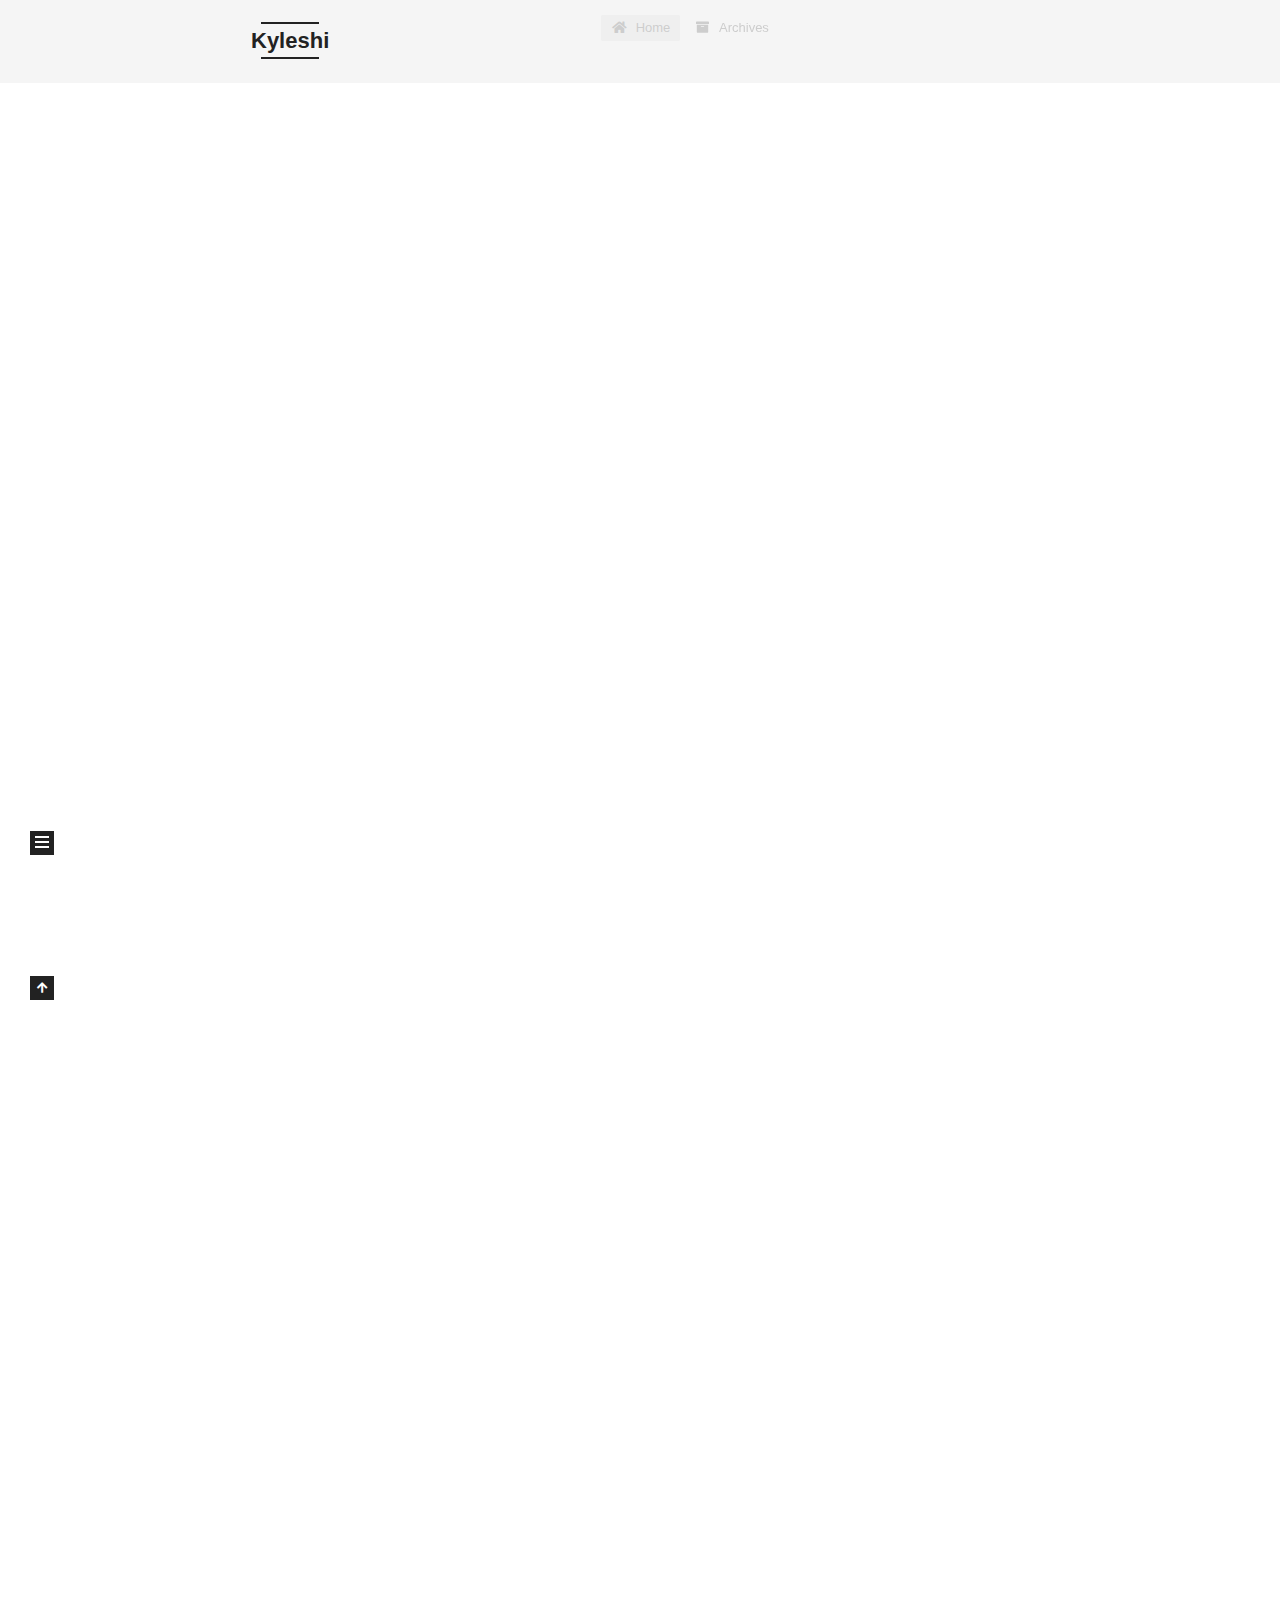
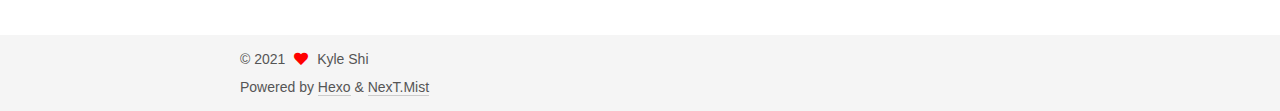
<file: index.html>
<!DOCTYPE html>
<html lang="en">
<head>
  <meta charset="UTF-8">
<meta name="viewport" content="width=device-width, initial-scale=1, maximum-scale=2">
<meta name="theme-color" content="#222">
<meta name="generator" content="Hexo 5.3.0">
  <link rel="apple-touch-icon" sizes="180x180" href="/images/apple-touch-icon-next.png">
  <link rel="icon" type="image/png" sizes="32x32" href="/images/favicon-32x32-next.png">
  <link rel="icon" type="image/png" sizes="16x16" href="/images/favicon-16x16-next.png">
  <link rel="mask-icon" href="/images/logo.svg" color="#222">

<link rel="stylesheet" href="/css/main.css">


<link rel="stylesheet" href="/lib/font-awesome/css/all.min.css">

<script id="hexo-configurations">
    var NexT = window.NexT || {};
    var CONFIG = {"hostname":"kyleshi312.com","root":"/","scheme":"Mist","version":"7.8.0","exturl":false,"sidebar":{"position":"left","display":"post","padding":18,"offset":12,"onmobile":false},"copycode":{"enable":false,"show_result":false,"style":null},"back2top":{"enable":true,"sidebar":false,"scrollpercent":false},"bookmark":{"enable":false,"color":"#222","save":"auto"},"fancybox":false,"mediumzoom":false,"lazyload":false,"pangu":false,"comments":{"style":"tabs","active":null,"storage":true,"lazyload":false,"nav":null},"algolia":{"hits":{"per_page":10},"labels":{"input_placeholder":"Search for Posts","hits_empty":"We didn't find any results for the search: ${query}","hits_stats":"${hits} results found in ${time} ms"}},"localsearch":{"enable":false,"trigger":"auto","top_n_per_article":1,"unescape":false,"preload":false},"motion":{"enable":true,"async":false,"transition":{"post_block":"fadeIn","post_header":"slideDownIn","post_body":"slideDownIn","coll_header":"slideLeftIn","sidebar":"slideUpIn"}}};
  </script>

  <meta property="og:type" content="website">
<meta property="og:title" content="Kyleshi">
<meta property="og:url" content="http://kyleshi312.com/index.html">
<meta property="og:site_name" content="Kyleshi">
<meta property="og:locale" content="en_US">
<meta property="article:author" content="Kyle Shi">
<meta name="twitter:card" content="summary">

<link rel="canonical" href="http://kyleshi312.com/">


<script id="page-configurations">
  // https://hexo.io/docs/variables.html
  CONFIG.page = {
    sidebar: "",
    isHome : true,
    isPost : false,
    lang   : 'en'
  };
</script>

  <title>Kyleshi</title>
  


  <script>
    var _hmt = _hmt || [];
    (function() {
      var hm = document.createElement("script");
      hm.src = "https://hm.baidu.com/hm.js?1b906edbe6f780f4d4b5f5c5b71de83b";
      var s = document.getElementsByTagName("script")[0];
      s.parentNode.insertBefore(hm, s);
    })();
  </script>




  <noscript>
  <style>
  .use-motion .brand,
  .use-motion .menu-item,
  .sidebar-inner,
  .use-motion .post-block,
  .use-motion .pagination,
  .use-motion .comments,
  .use-motion .post-header,
  .use-motion .post-body,
  .use-motion .collection-header { opacity: initial; }

  .use-motion .site-title,
  .use-motion .site-subtitle {
    opacity: initial;
    top: initial;
  }

  .use-motion .logo-line-before i { left: initial; }
  .use-motion .logo-line-after i { right: initial; }
  </style>
</noscript>

</head>

<body itemscope itemtype="http://schema.org/WebPage">
  <div class="container use-motion">
    <div class="headband"></div>

    <header class="header" itemscope itemtype="http://schema.org/WPHeader">
      <div class="header-inner"><div class="site-brand-container">
  <div class="site-nav-toggle">
    <div class="toggle" aria-label="Toggle navigation bar">
      <span class="toggle-line toggle-line-first"></span>
      <span class="toggle-line toggle-line-middle"></span>
      <span class="toggle-line toggle-line-last"></span>
    </div>
  </div>

  <div class="site-meta">

    <a href="/" class="brand" rel="start">
      <span class="logo-line-before"><i></i></span>
      <h1 class="site-title">Kyleshi</h1>
      <span class="logo-line-after"><i></i></span>
    </a>
  </div>

  <div class="site-nav-right">
    <div class="toggle popup-trigger">
    </div>
  </div>
</div>




<nav class="site-nav">
  <ul id="menu" class="main-menu menu">
        <li class="menu-item menu-item-home">

    <a href="/" rel="section"><i class="fa fa-home fa-fw"></i>Home</a>

  </li>
        <li class="menu-item menu-item-archives">

    <a href="/archives/" rel="section"><i class="fa fa-archive fa-fw"></i>Archives</a>

  </li>
  </ul>
</nav>




</div>
    </header>

    
  <div class="back-to-top">
    <i class="fa fa-arrow-up"></i>
    <span>0%</span>
  </div>


    <main class="main">
      <div class="main-inner">
        <div class="content-wrap">
          

          <div class="content index posts-expand">
            
      
  
  
  <article itemscope itemtype="http://schema.org/Article" class="post-block" lang="en">
    <link itemprop="mainEntityOfPage" href="http://kyleshi312.com/2021/01/07/graph/">

    <span hidden itemprop="author" itemscope itemtype="http://schema.org/Person">
      <meta itemprop="image" content="/images/avatar.gif">
      <meta itemprop="name" content="Kyle Shi">
      <meta itemprop="description" content="">
    </span>

    <span hidden itemprop="publisher" itemscope itemtype="http://schema.org/Organization">
      <meta itemprop="name" content="Kyleshi">
    </span>
      <header class="post-header">
        <h2 class="post-title" itemprop="name headline">
          
            <a href="/2021/01/07/graph/" class="post-title-link" itemprop="url">graph</a>
        </h2>

        <div class="post-meta">
            <span class="post-meta-item">
              <span class="post-meta-item-icon">
                <i class="far fa-calendar"></i>
              </span>
              <span class="post-meta-item-text">Posted on</span>

              <time title="Created: 2021-01-07 14:28:34" itemprop="dateCreated datePublished" datetime="2021-01-07T14:28:34+08:00">2021-01-07</time>
            </span>

          

        </div>
      </header>

    
    
    
    <div class="post-body" itemprop="articleBody">

      
          
      
    </div>

    
    
    
      <footer class="post-footer">
        <div class="post-eof"></div>
      </footer>
  </article>
  
  
  

      
  
  
  <article itemscope itemtype="http://schema.org/Article" class="post-block" lang="en">
    <link itemprop="mainEntityOfPage" href="http://kyleshi312.com/2021/01/07/sort-heap/">

    <span hidden itemprop="author" itemscope itemtype="http://schema.org/Person">
      <meta itemprop="image" content="/images/avatar.gif">
      <meta itemprop="name" content="Kyle Shi">
      <meta itemprop="description" content="">
    </span>

    <span hidden itemprop="publisher" itemscope itemtype="http://schema.org/Organization">
      <meta itemprop="name" content="Kyleshi">
    </span>
      <header class="post-header">
        <h2 class="post-title" itemprop="name headline">
          
            <a href="/2021/01/07/sort-heap/" class="post-title-link" itemprop="url">sort_heap</a>
        </h2>

        <div class="post-meta">
            <span class="post-meta-item">
              <span class="post-meta-item-icon">
                <i class="far fa-calendar"></i>
              </span>
              <span class="post-meta-item-text">Posted on</span>

              <time title="Created: 2021-01-07 12:52:37" itemprop="dateCreated datePublished" datetime="2021-01-07T12:52:37+08:00">2021-01-07</time>
            </span>

          

        </div>
      </header>

    
    
    
    <div class="post-body" itemprop="articleBody">

      
          
      
    </div>

    
    
    
      <footer class="post-footer">
        <div class="post-eof"></div>
      </footer>
  </article>
  
  
  

      
  
  
  <article itemscope itemtype="http://schema.org/Article" class="post-block" lang="en">
    <link itemprop="mainEntityOfPage" href="http://kyleshi312.com/2021/01/07/hello-world/">

    <span hidden itemprop="author" itemscope itemtype="http://schema.org/Person">
      <meta itemprop="image" content="/images/avatar.gif">
      <meta itemprop="name" content="Kyle Shi">
      <meta itemprop="description" content="">
    </span>

    <span hidden itemprop="publisher" itemscope itemtype="http://schema.org/Organization">
      <meta itemprop="name" content="Kyleshi">
    </span>
      <header class="post-header">
        <h2 class="post-title" itemprop="name headline">
          
            <a href="/2021/01/07/hello-world/" class="post-title-link" itemprop="url">Hello World</a>
        </h2>

        <div class="post-meta">
            <span class="post-meta-item">
              <span class="post-meta-item-icon">
                <i class="far fa-calendar"></i>
              </span>
              <span class="post-meta-item-text">Posted on</span>

              <time title="Created: 2021-01-07 12:33:28" itemprop="dateCreated datePublished" datetime="2021-01-07T12:33:28+08:00">2021-01-07</time>
            </span>

          

        </div>
      </header>

    
    
    
    <div class="post-body" itemprop="articleBody">

      
          <p>Welcome to <a target="_blank" rel="noopener" href="https://hexo.io/">Hexo</a>! This is your very first post. Check <a target="_blank" rel="noopener" href="https://hexo.io/docs/">documentation</a> for more info. If you get any problems when using Hexo, you can find the answer in <a target="_blank" rel="noopener" href="https://hexo.io/docs/troubleshooting.html">troubleshooting</a> or you can ask me on <a target="_blank" rel="noopener" href="https://github.com/hexojs/hexo/issues">GitHub</a>.</p>
<h2 id="Quick-Start"><a href="#Quick-Start" class="headerlink" title="Quick Start"></a>Quick Start</h2><h3 id="Create-a-new-post"><a href="#Create-a-new-post" class="headerlink" title="Create a new post"></a>Create a new post</h3><figure class="highlight bash"><table><tr><td class="gutter"><pre><span class="line">1</span><br></pre></td><td class="code"><pre><span class="line">$ hexo new <span class="string">&quot;My New Post&quot;</span></span><br></pre></td></tr></table></figure>
<p>More info: <a target="_blank" rel="noopener" href="https://hexo.io/docs/writing.html">Writing</a></p>
<h3 id="Run-server"><a href="#Run-server" class="headerlink" title="Run server"></a>Run server</h3><figure class="highlight bash"><table><tr><td class="gutter"><pre><span class="line">1</span><br></pre></td><td class="code"><pre><span class="line">$ hexo server</span><br></pre></td></tr></table></figure>
<p>More info: <a target="_blank" rel="noopener" href="https://hexo.io/docs/server.html">Server</a></p>
<h3 id="Generate-static-files"><a href="#Generate-static-files" class="headerlink" title="Generate static files"></a>Generate static files</h3><figure class="highlight bash"><table><tr><td class="gutter"><pre><span class="line">1</span><br></pre></td><td class="code"><pre><span class="line">$ hexo generate</span><br></pre></td></tr></table></figure>
<p>More info: <a target="_blank" rel="noopener" href="https://hexo.io/docs/generating.html">Generating</a></p>
<h3 id="Deploy-to-remote-sites"><a href="#Deploy-to-remote-sites" class="headerlink" title="Deploy to remote sites"></a>Deploy to remote sites</h3><figure class="highlight bash"><table><tr><td class="gutter"><pre><span class="line">1</span><br></pre></td><td class="code"><pre><span class="line">$ hexo deploy</span><br></pre></td></tr></table></figure>
<p>More info: <a target="_blank" rel="noopener" href="https://hexo.io/docs/one-command-deployment.html">Deployment</a></p>

      
    </div>

    
    
    
      <footer class="post-footer">
        <div class="post-eof"></div>
      </footer>
  </article>
  
  
  


  



          </div>
          

<script>
  window.addEventListener('tabs:register', () => {
    let { activeClass } = CONFIG.comments;
    if (CONFIG.comments.storage) {
      activeClass = localStorage.getItem('comments_active') || activeClass;
    }
    if (activeClass) {
      let activeTab = document.querySelector(`a[href="#comment-${activeClass}"]`);
      if (activeTab) {
        activeTab.click();
      }
    }
  });
  if (CONFIG.comments.storage) {
    window.addEventListener('tabs:click', event => {
      if (!event.target.matches('.tabs-comment .tab-content .tab-pane')) return;
      let commentClass = event.target.classList[1];
      localStorage.setItem('comments_active', commentClass);
    });
  }
</script>

        </div>
          
  
  <div class="toggle sidebar-toggle">
    <span class="toggle-line toggle-line-first"></span>
    <span class="toggle-line toggle-line-middle"></span>
    <span class="toggle-line toggle-line-last"></span>
  </div>

  <aside class="sidebar">
    <div class="sidebar-inner">

      <ul class="sidebar-nav motion-element">
        <li class="sidebar-nav-toc">
          Table of Contents
        </li>
        <li class="sidebar-nav-overview">
          Overview
        </li>
      </ul>

      <!--noindex-->
      <div class="post-toc-wrap sidebar-panel">
      </div>
      <!--/noindex-->

      <div class="site-overview-wrap sidebar-panel">
        <div class="site-author motion-element" itemprop="author" itemscope itemtype="http://schema.org/Person">
  <p class="site-author-name" itemprop="name">Kyle Shi</p>
  <div class="site-description" itemprop="description"></div>
</div>
<div class="site-state-wrap motion-element">
  <nav class="site-state">
      <div class="site-state-item site-state-posts">
          <a href="/archives/">
        
          <span class="site-state-item-count">3</span>
          <span class="site-state-item-name">posts</span>
        </a>
      </div>
  </nav>
</div>



      </div>

    </div>
  </aside>
  <div id="sidebar-dimmer"></div>


      </div>
    </main>

    <footer class="footer">
      <div class="footer-inner">
        

        

<div class="copyright">
  
  &copy; 
  <span itemprop="copyrightYear">2021</span>
  <span class="with-love">
    <i class="fa fa-heart"></i>
  </span>
  <span class="author" itemprop="copyrightHolder">Kyle Shi</span>
</div>
  <div class="powered-by">Powered by <a href="https://hexo.io/" class="theme-link" rel="noopener" target="_blank">Hexo</a> & <a href="https://mist.theme-next.org/" class="theme-link" rel="noopener" target="_blank">NexT.Mist</a>
  </div>

        








      </div>
    </footer>
  </div>

  
  <script src="/lib/anime.min.js"></script>
  <script src="/lib/velocity/velocity.min.js"></script>
  <script src="/lib/velocity/velocity.ui.min.js"></script>

<script src="/js/utils.js"></script>

<script src="/js/motion.js"></script>


<script src="/js/schemes/muse.js"></script>


<script src="/js/next-boot.js"></script>




  















  

  

</body>
</html>
</file>
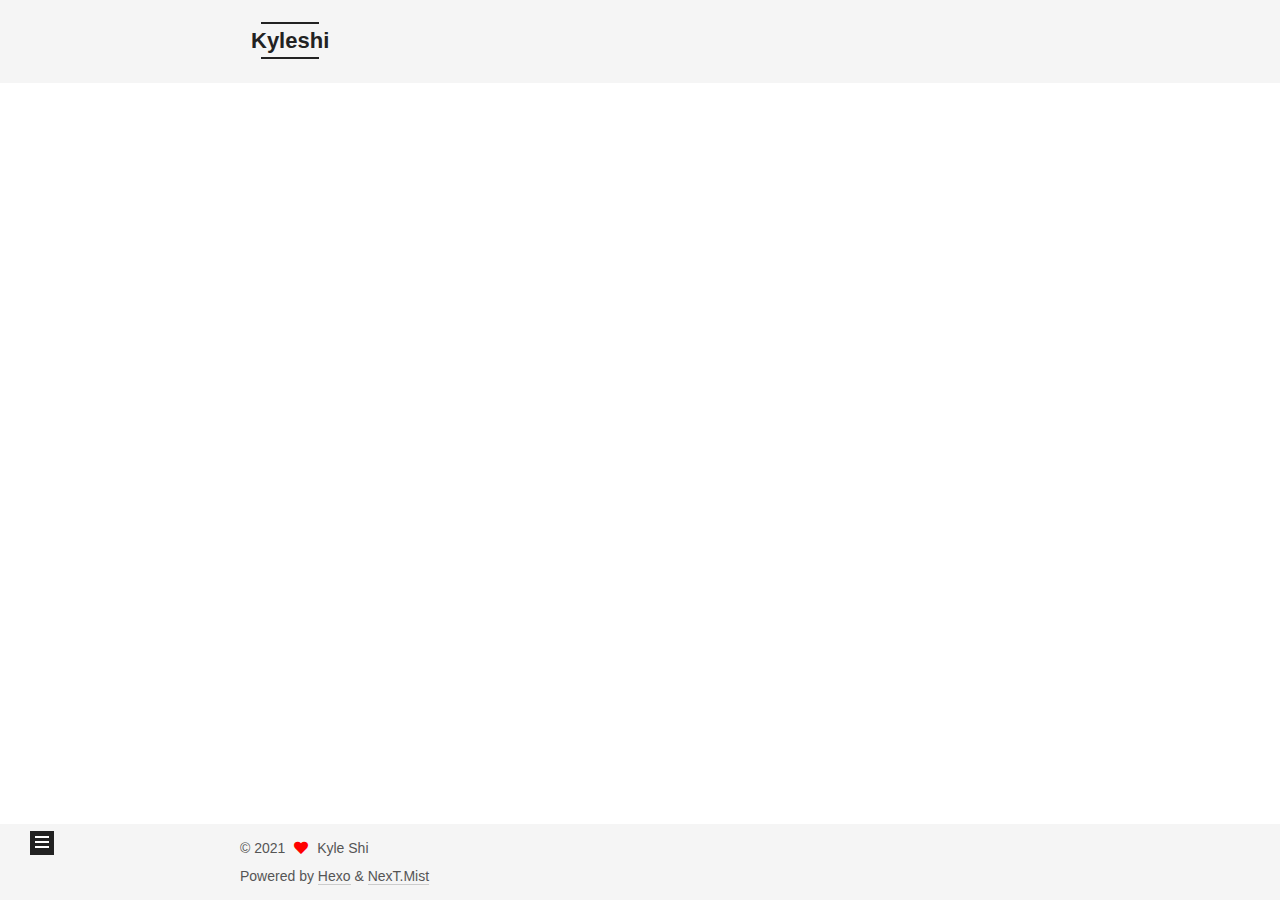
<file: archives/index.html>
<!DOCTYPE html>
<html lang="en">
<head>
  <meta charset="UTF-8">
<meta name="viewport" content="width=device-width, initial-scale=1, maximum-scale=2">
<meta name="theme-color" content="#222">
<meta name="generator" content="Hexo 5.3.0">
  <link rel="apple-touch-icon" sizes="180x180" href="/images/apple-touch-icon-next.png">
  <link rel="icon" type="image/png" sizes="32x32" href="/images/favicon-32x32-next.png">
  <link rel="icon" type="image/png" sizes="16x16" href="/images/favicon-16x16-next.png">
  <link rel="mask-icon" href="/images/logo.svg" color="#222">

<link rel="stylesheet" href="/css/main.css">


<link rel="stylesheet" href="/lib/font-awesome/css/all.min.css">

<script id="hexo-configurations">
    var NexT = window.NexT || {};
    var CONFIG = {"hostname":"kyleshi312.com","root":"/","scheme":"Mist","version":"7.8.0","exturl":false,"sidebar":{"position":"left","display":"post","padding":18,"offset":12,"onmobile":false},"copycode":{"enable":false,"show_result":false,"style":null},"back2top":{"enable":true,"sidebar":false,"scrollpercent":false},"bookmark":{"enable":false,"color":"#222","save":"auto"},"fancybox":false,"mediumzoom":false,"lazyload":false,"pangu":false,"comments":{"style":"tabs","active":null,"storage":true,"lazyload":false,"nav":null},"algolia":{"hits":{"per_page":10},"labels":{"input_placeholder":"Search for Posts","hits_empty":"We didn't find any results for the search: ${query}","hits_stats":"${hits} results found in ${time} ms"}},"localsearch":{"enable":false,"trigger":"auto","top_n_per_article":1,"unescape":false,"preload":false},"motion":{"enable":true,"async":false,"transition":{"post_block":"fadeIn","post_header":"slideDownIn","post_body":"slideDownIn","coll_header":"slideLeftIn","sidebar":"slideUpIn"}}};
  </script>

  <meta property="og:type" content="website">
<meta property="og:title" content="Kyleshi">
<meta property="og:url" content="http://kyleshi312.com/archives/index.html">
<meta property="og:site_name" content="Kyleshi">
<meta property="og:locale" content="en_US">
<meta property="article:author" content="Kyle Shi">
<meta name="twitter:card" content="summary">

<link rel="canonical" href="http://kyleshi312.com/archives/">


<script id="page-configurations">
  // https://hexo.io/docs/variables.html
  CONFIG.page = {
    sidebar: "",
    isHome : false,
    isPost : false,
    lang   : 'en'
  };
</script>

  <title>Archive | Kyleshi</title>
  


  <script>
    var _hmt = _hmt || [];
    (function() {
      var hm = document.createElement("script");
      hm.src = "https://hm.baidu.com/hm.js?1b906edbe6f780f4d4b5f5c5b71de83b";
      var s = document.getElementsByTagName("script")[0];
      s.parentNode.insertBefore(hm, s);
    })();
  </script>




  <noscript>
  <style>
  .use-motion .brand,
  .use-motion .menu-item,
  .sidebar-inner,
  .use-motion .post-block,
  .use-motion .pagination,
  .use-motion .comments,
  .use-motion .post-header,
  .use-motion .post-body,
  .use-motion .collection-header { opacity: initial; }

  .use-motion .site-title,
  .use-motion .site-subtitle {
    opacity: initial;
    top: initial;
  }

  .use-motion .logo-line-before i { left: initial; }
  .use-motion .logo-line-after i { right: initial; }
  </style>
</noscript>

</head>

<body itemscope itemtype="http://schema.org/WebPage">
  <div class="container use-motion">
    <div class="headband"></div>

    <header class="header" itemscope itemtype="http://schema.org/WPHeader">
      <div class="header-inner"><div class="site-brand-container">
  <div class="site-nav-toggle">
    <div class="toggle" aria-label="Toggle navigation bar">
      <span class="toggle-line toggle-line-first"></span>
      <span class="toggle-line toggle-line-middle"></span>
      <span class="toggle-line toggle-line-last"></span>
    </div>
  </div>

  <div class="site-meta">

    <a href="/" class="brand" rel="start">
      <span class="logo-line-before"><i></i></span>
      <h1 class="site-title">Kyleshi</h1>
      <span class="logo-line-after"><i></i></span>
    </a>
  </div>

  <div class="site-nav-right">
    <div class="toggle popup-trigger">
    </div>
  </div>
</div>




<nav class="site-nav">
  <ul id="menu" class="main-menu menu">
        <li class="menu-item menu-item-home">

    <a href="/" rel="section"><i class="fa fa-home fa-fw"></i>Home</a>

  </li>
        <li class="menu-item menu-item-archives">

    <a href="/archives/" rel="section"><i class="fa fa-archive fa-fw"></i>Archives</a>

  </li>
  </ul>
</nav>




</div>
    </header>

    
  <div class="back-to-top">
    <i class="fa fa-arrow-up"></i>
    <span>0%</span>
  </div>


    <main class="main">
      <div class="main-inner">
        <div class="content-wrap">
          

          <div class="content archive">
            

  
  
  
  <div class="post-block">
    <div class="posts-collapse">
      <div class="collection-title">
        <span class="collection-header">Um..! 3 posts in total. Keep on posting.</span>
      </div>

      
    <div class="collection-year">
      <span class="collection-header">2021</span>
    </div>

  <article itemscope itemtype="http://schema.org/Article">
    <header class="post-header">

      <div class="post-meta">
        <time itemprop="dateCreated"
              datetime="2021-01-07T14:28:34+08:00"
              content="2021-01-07">
          01-07
        </time>
      </div>

      <div class="post-title">
          <a class="post-title-link" href="/2021/01/07/graph/" itemprop="url">
            <span itemprop="name">graph</span>
          </a>
      </div>

    </header>
  </article>

  <article itemscope itemtype="http://schema.org/Article">
    <header class="post-header">

      <div class="post-meta">
        <time itemprop="dateCreated"
              datetime="2021-01-07T12:52:37+08:00"
              content="2021-01-07">
          01-07
        </time>
      </div>

      <div class="post-title">
          <a class="post-title-link" href="/2021/01/07/sort-heap/" itemprop="url">
            <span itemprop="name">sort_heap</span>
          </a>
      </div>

    </header>
  </article>

  <article itemscope itemtype="http://schema.org/Article">
    <header class="post-header">

      <div class="post-meta">
        <time itemprop="dateCreated"
              datetime="2021-01-07T12:33:28+08:00"
              content="2021-01-07">
          01-07
        </time>
      </div>

      <div class="post-title">
          <a class="post-title-link" href="/2021/01/07/hello-world/" itemprop="url">
            <span itemprop="name">Hello World</span>
          </a>
      </div>

    </header>
  </article>


    </div>
  </div>
  
  
  

  



          </div>
          

<script>
  window.addEventListener('tabs:register', () => {
    let { activeClass } = CONFIG.comments;
    if (CONFIG.comments.storage) {
      activeClass = localStorage.getItem('comments_active') || activeClass;
    }
    if (activeClass) {
      let activeTab = document.querySelector(`a[href="#comment-${activeClass}"]`);
      if (activeTab) {
        activeTab.click();
      }
    }
  });
  if (CONFIG.comments.storage) {
    window.addEventListener('tabs:click', event => {
      if (!event.target.matches('.tabs-comment .tab-content .tab-pane')) return;
      let commentClass = event.target.classList[1];
      localStorage.setItem('comments_active', commentClass);
    });
  }
</script>

        </div>
          
  
  <div class="toggle sidebar-toggle">
    <span class="toggle-line toggle-line-first"></span>
    <span class="toggle-line toggle-line-middle"></span>
    <span class="toggle-line toggle-line-last"></span>
  </div>

  <aside class="sidebar">
    <div class="sidebar-inner">

      <ul class="sidebar-nav motion-element">
        <li class="sidebar-nav-toc">
          Table of Contents
        </li>
        <li class="sidebar-nav-overview">
          Overview
        </li>
      </ul>

      <!--noindex-->
      <div class="post-toc-wrap sidebar-panel">
      </div>
      <!--/noindex-->

      <div class="site-overview-wrap sidebar-panel">
        <div class="site-author motion-element" itemprop="author" itemscope itemtype="http://schema.org/Person">
  <p class="site-author-name" itemprop="name">Kyle Shi</p>
  <div class="site-description" itemprop="description"></div>
</div>
<div class="site-state-wrap motion-element">
  <nav class="site-state">
      <div class="site-state-item site-state-posts">
          <a href="/archives/">
        
          <span class="site-state-item-count">3</span>
          <span class="site-state-item-name">posts</span>
        </a>
      </div>
  </nav>
</div>



      </div>

    </div>
  </aside>
  <div id="sidebar-dimmer"></div>


      </div>
    </main>

    <footer class="footer">
      <div class="footer-inner">
        

        

<div class="copyright">
  
  &copy; 
  <span itemprop="copyrightYear">2021</span>
  <span class="with-love">
    <i class="fa fa-heart"></i>
  </span>
  <span class="author" itemprop="copyrightHolder">Kyle Shi</span>
</div>
  <div class="powered-by">Powered by <a href="https://hexo.io/" class="theme-link" rel="noopener" target="_blank">Hexo</a> & <a href="https://mist.theme-next.org/" class="theme-link" rel="noopener" target="_blank">NexT.Mist</a>
  </div>

        








      </div>
    </footer>
  </div>

  
  <script src="/lib/anime.min.js"></script>
  <script src="/lib/velocity/velocity.min.js"></script>
  <script src="/lib/velocity/velocity.ui.min.js"></script>

<script src="/js/utils.js"></script>

<script src="/js/motion.js"></script>


<script src="/js/schemes/muse.js"></script>


<script src="/js/next-boot.js"></script>




  















  

  

</body>
</html>
</file>
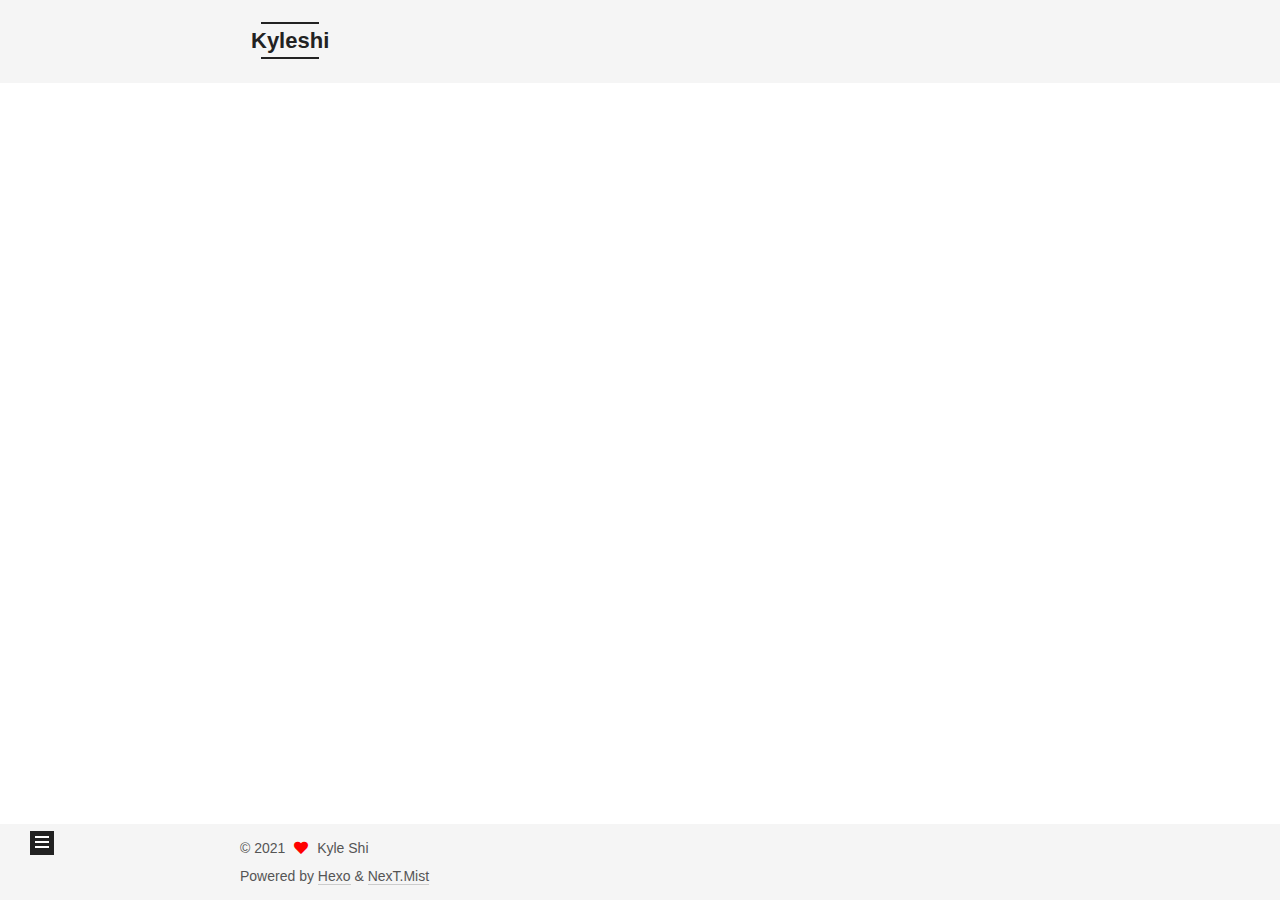
<file: archives/2021/index.html>
<!DOCTYPE html>
<html lang="en">
<head>
  <meta charset="UTF-8">
<meta name="viewport" content="width=device-width, initial-scale=1, maximum-scale=2">
<meta name="theme-color" content="#222">
<meta name="generator" content="Hexo 5.3.0">
  <link rel="apple-touch-icon" sizes="180x180" href="/images/apple-touch-icon-next.png">
  <link rel="icon" type="image/png" sizes="32x32" href="/images/favicon-32x32-next.png">
  <link rel="icon" type="image/png" sizes="16x16" href="/images/favicon-16x16-next.png">
  <link rel="mask-icon" href="/images/logo.svg" color="#222">

<link rel="stylesheet" href="/css/main.css">


<link rel="stylesheet" href="/lib/font-awesome/css/all.min.css">

<script id="hexo-configurations">
    var NexT = window.NexT || {};
    var CONFIG = {"hostname":"kyleshi312.com","root":"/","scheme":"Mist","version":"7.8.0","exturl":false,"sidebar":{"position":"left","display":"post","padding":18,"offset":12,"onmobile":false},"copycode":{"enable":false,"show_result":false,"style":null},"back2top":{"enable":true,"sidebar":false,"scrollpercent":false},"bookmark":{"enable":false,"color":"#222","save":"auto"},"fancybox":false,"mediumzoom":false,"lazyload":false,"pangu":false,"comments":{"style":"tabs","active":null,"storage":true,"lazyload":false,"nav":null},"algolia":{"hits":{"per_page":10},"labels":{"input_placeholder":"Search for Posts","hits_empty":"We didn't find any results for the search: ${query}","hits_stats":"${hits} results found in ${time} ms"}},"localsearch":{"enable":false,"trigger":"auto","top_n_per_article":1,"unescape":false,"preload":false},"motion":{"enable":true,"async":false,"transition":{"post_block":"fadeIn","post_header":"slideDownIn","post_body":"slideDownIn","coll_header":"slideLeftIn","sidebar":"slideUpIn"}}};
  </script>

  <meta property="og:type" content="website">
<meta property="og:title" content="Kyleshi">
<meta property="og:url" content="http://kyleshi312.com/archives/2021/index.html">
<meta property="og:site_name" content="Kyleshi">
<meta property="og:locale" content="en_US">
<meta property="article:author" content="Kyle Shi">
<meta name="twitter:card" content="summary">

<link rel="canonical" href="http://kyleshi312.com/archives/2021/">


<script id="page-configurations">
  // https://hexo.io/docs/variables.html
  CONFIG.page = {
    sidebar: "",
    isHome : false,
    isPost : false,
    lang   : 'en'
  };
</script>

  <title>Archive | Kyleshi</title>
  


  <script>
    var _hmt = _hmt || [];
    (function() {
      var hm = document.createElement("script");
      hm.src = "https://hm.baidu.com/hm.js?1b906edbe6f780f4d4b5f5c5b71de83b";
      var s = document.getElementsByTagName("script")[0];
      s.parentNode.insertBefore(hm, s);
    })();
  </script>




  <noscript>
  <style>
  .use-motion .brand,
  .use-motion .menu-item,
  .sidebar-inner,
  .use-motion .post-block,
  .use-motion .pagination,
  .use-motion .comments,
  .use-motion .post-header,
  .use-motion .post-body,
  .use-motion .collection-header { opacity: initial; }

  .use-motion .site-title,
  .use-motion .site-subtitle {
    opacity: initial;
    top: initial;
  }

  .use-motion .logo-line-before i { left: initial; }
  .use-motion .logo-line-after i { right: initial; }
  </style>
</noscript>

</head>

<body itemscope itemtype="http://schema.org/WebPage">
  <div class="container use-motion">
    <div class="headband"></div>

    <header class="header" itemscope itemtype="http://schema.org/WPHeader">
      <div class="header-inner"><div class="site-brand-container">
  <div class="site-nav-toggle">
    <div class="toggle" aria-label="Toggle navigation bar">
      <span class="toggle-line toggle-line-first"></span>
      <span class="toggle-line toggle-line-middle"></span>
      <span class="toggle-line toggle-line-last"></span>
    </div>
  </div>

  <div class="site-meta">

    <a href="/" class="brand" rel="start">
      <span class="logo-line-before"><i></i></span>
      <h1 class="site-title">Kyleshi</h1>
      <span class="logo-line-after"><i></i></span>
    </a>
  </div>

  <div class="site-nav-right">
    <div class="toggle popup-trigger">
    </div>
  </div>
</div>




<nav class="site-nav">
  <ul id="menu" class="main-menu menu">
        <li class="menu-item menu-item-home">

    <a href="/" rel="section"><i class="fa fa-home fa-fw"></i>Home</a>

  </li>
        <li class="menu-item menu-item-archives">

    <a href="/archives/" rel="section"><i class="fa fa-archive fa-fw"></i>Archives</a>

  </li>
  </ul>
</nav>




</div>
    </header>

    
  <div class="back-to-top">
    <i class="fa fa-arrow-up"></i>
    <span>0%</span>
  </div>


    <main class="main">
      <div class="main-inner">
        <div class="content-wrap">
          

          <div class="content archive">
            

  
  
  
  <div class="post-block">
    <div class="posts-collapse">
      <div class="collection-title">
        <span class="collection-header">Um..! 3 posts in total. Keep on posting.</span>
      </div>

      
    <div class="collection-year">
      <span class="collection-header">2021</span>
    </div>

  <article itemscope itemtype="http://schema.org/Article">
    <header class="post-header">

      <div class="post-meta">
        <time itemprop="dateCreated"
              datetime="2021-01-07T14:28:34+08:00"
              content="2021-01-07">
          01-07
        </time>
      </div>

      <div class="post-title">
          <a class="post-title-link" href="/2021/01/07/graph/" itemprop="url">
            <span itemprop="name">graph</span>
          </a>
      </div>

    </header>
  </article>

  <article itemscope itemtype="http://schema.org/Article">
    <header class="post-header">

      <div class="post-meta">
        <time itemprop="dateCreated"
              datetime="2021-01-07T12:52:37+08:00"
              content="2021-01-07">
          01-07
        </time>
      </div>

      <div class="post-title">
          <a class="post-title-link" href="/2021/01/07/sort-heap/" itemprop="url">
            <span itemprop="name">sort_heap</span>
          </a>
      </div>

    </header>
  </article>

  <article itemscope itemtype="http://schema.org/Article">
    <header class="post-header">

      <div class="post-meta">
        <time itemprop="dateCreated"
              datetime="2021-01-07T12:33:28+08:00"
              content="2021-01-07">
          01-07
        </time>
      </div>

      <div class="post-title">
          <a class="post-title-link" href="/2021/01/07/hello-world/" itemprop="url">
            <span itemprop="name">Hello World</span>
          </a>
      </div>

    </header>
  </article>


    </div>
  </div>
  
  
  

  



          </div>
          

<script>
  window.addEventListener('tabs:register', () => {
    let { activeClass } = CONFIG.comments;
    if (CONFIG.comments.storage) {
      activeClass = localStorage.getItem('comments_active') || activeClass;
    }
    if (activeClass) {
      let activeTab = document.querySelector(`a[href="#comment-${activeClass}"]`);
      if (activeTab) {
        activeTab.click();
      }
    }
  });
  if (CONFIG.comments.storage) {
    window.addEventListener('tabs:click', event => {
      if (!event.target.matches('.tabs-comment .tab-content .tab-pane')) return;
      let commentClass = event.target.classList[1];
      localStorage.setItem('comments_active', commentClass);
    });
  }
</script>

        </div>
          
  
  <div class="toggle sidebar-toggle">
    <span class="toggle-line toggle-line-first"></span>
    <span class="toggle-line toggle-line-middle"></span>
    <span class="toggle-line toggle-line-last"></span>
  </div>

  <aside class="sidebar">
    <div class="sidebar-inner">

      <ul class="sidebar-nav motion-element">
        <li class="sidebar-nav-toc">
          Table of Contents
        </li>
        <li class="sidebar-nav-overview">
          Overview
        </li>
      </ul>

      <!--noindex-->
      <div class="post-toc-wrap sidebar-panel">
      </div>
      <!--/noindex-->

      <div class="site-overview-wrap sidebar-panel">
        <div class="site-author motion-element" itemprop="author" itemscope itemtype="http://schema.org/Person">
  <p class="site-author-name" itemprop="name">Kyle Shi</p>
  <div class="site-description" itemprop="description"></div>
</div>
<div class="site-state-wrap motion-element">
  <nav class="site-state">
      <div class="site-state-item site-state-posts">
          <a href="/archives/">
        
          <span class="site-state-item-count">3</span>
          <span class="site-state-item-name">posts</span>
        </a>
      </div>
  </nav>
</div>



      </div>

    </div>
  </aside>
  <div id="sidebar-dimmer"></div>


      </div>
    </main>

    <footer class="footer">
      <div class="footer-inner">
        

        

<div class="copyright">
  
  &copy; 
  <span itemprop="copyrightYear">2021</span>
  <span class="with-love">
    <i class="fa fa-heart"></i>
  </span>
  <span class="author" itemprop="copyrightHolder">Kyle Shi</span>
</div>
  <div class="powered-by">Powered by <a href="https://hexo.io/" class="theme-link" rel="noopener" target="_blank">Hexo</a> & <a href="https://mist.theme-next.org/" class="theme-link" rel="noopener" target="_blank">NexT.Mist</a>
  </div>

        








      </div>
    </footer>
  </div>

  
  <script src="/lib/anime.min.js"></script>
  <script src="/lib/velocity/velocity.min.js"></script>
  <script src="/lib/velocity/velocity.ui.min.js"></script>

<script src="/js/utils.js"></script>

<script src="/js/motion.js"></script>


<script src="/js/schemes/muse.js"></script>


<script src="/js/next-boot.js"></script>




  















  

  

</body>
</html>
</file>
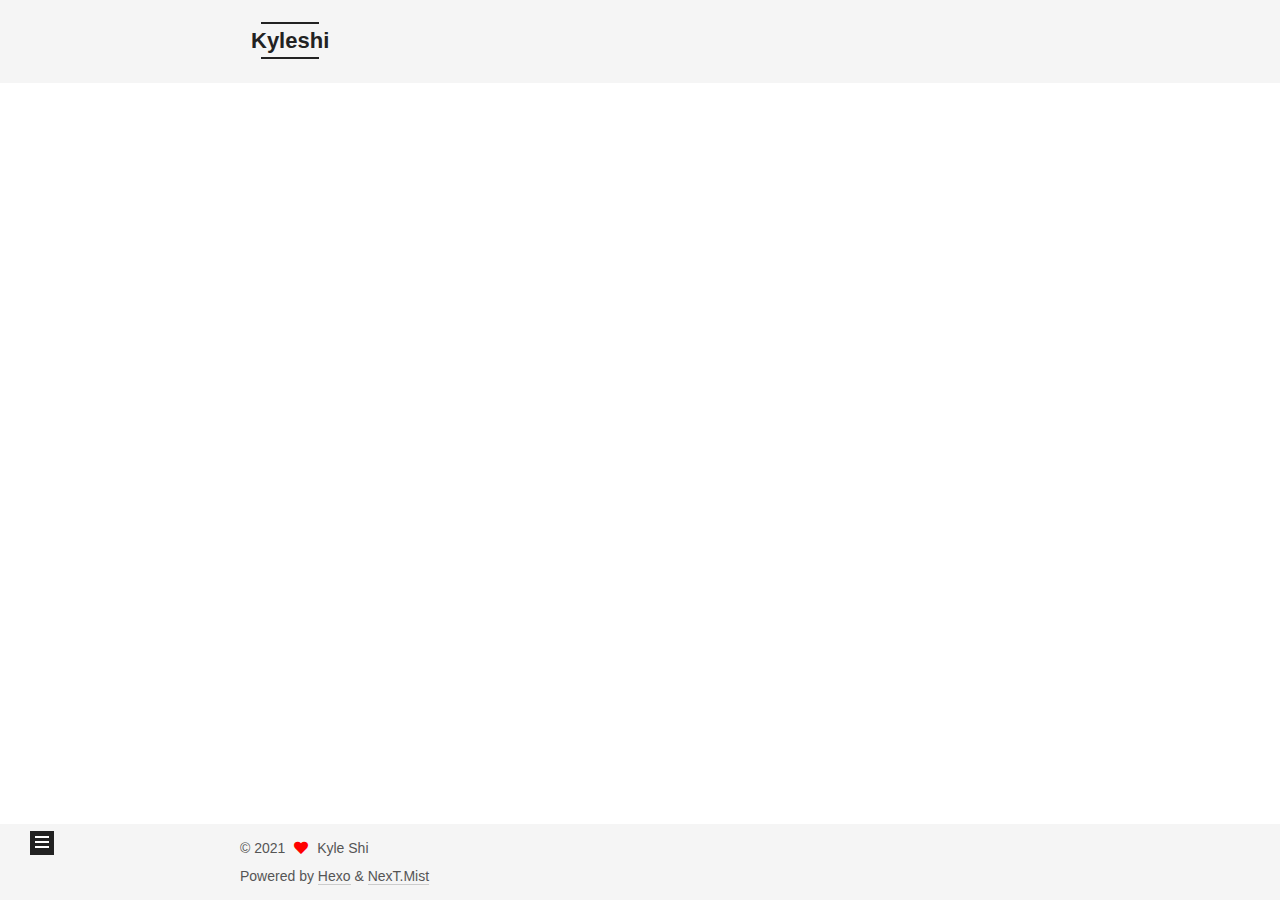
<file: archives/2021/01/index.html>
<!DOCTYPE html>
<html lang="en">
<head>
  <meta charset="UTF-8">
<meta name="viewport" content="width=device-width, initial-scale=1, maximum-scale=2">
<meta name="theme-color" content="#222">
<meta name="generator" content="Hexo 5.3.0">
  <link rel="apple-touch-icon" sizes="180x180" href="/images/apple-touch-icon-next.png">
  <link rel="icon" type="image/png" sizes="32x32" href="/images/favicon-32x32-next.png">
  <link rel="icon" type="image/png" sizes="16x16" href="/images/favicon-16x16-next.png">
  <link rel="mask-icon" href="/images/logo.svg" color="#222">

<link rel="stylesheet" href="/css/main.css">


<link rel="stylesheet" href="/lib/font-awesome/css/all.min.css">

<script id="hexo-configurations">
    var NexT = window.NexT || {};
    var CONFIG = {"hostname":"kyleshi312.com","root":"/","scheme":"Mist","version":"7.8.0","exturl":false,"sidebar":{"position":"left","display":"post","padding":18,"offset":12,"onmobile":false},"copycode":{"enable":false,"show_result":false,"style":null},"back2top":{"enable":true,"sidebar":false,"scrollpercent":false},"bookmark":{"enable":false,"color":"#222","save":"auto"},"fancybox":false,"mediumzoom":false,"lazyload":false,"pangu":false,"comments":{"style":"tabs","active":null,"storage":true,"lazyload":false,"nav":null},"algolia":{"hits":{"per_page":10},"labels":{"input_placeholder":"Search for Posts","hits_empty":"We didn't find any results for the search: ${query}","hits_stats":"${hits} results found in ${time} ms"}},"localsearch":{"enable":false,"trigger":"auto","top_n_per_article":1,"unescape":false,"preload":false},"motion":{"enable":true,"async":false,"transition":{"post_block":"fadeIn","post_header":"slideDownIn","post_body":"slideDownIn","coll_header":"slideLeftIn","sidebar":"slideUpIn"}}};
  </script>

  <meta property="og:type" content="website">
<meta property="og:title" content="Kyleshi">
<meta property="og:url" content="http://kyleshi312.com/archives/2021/01/index.html">
<meta property="og:site_name" content="Kyleshi">
<meta property="og:locale" content="en_US">
<meta property="article:author" content="Kyle Shi">
<meta name="twitter:card" content="summary">

<link rel="canonical" href="http://kyleshi312.com/archives/2021/01/">


<script id="page-configurations">
  // https://hexo.io/docs/variables.html
  CONFIG.page = {
    sidebar: "",
    isHome : false,
    isPost : false,
    lang   : 'en'
  };
</script>

  <title>Archive | Kyleshi</title>
  


  <script>
    var _hmt = _hmt || [];
    (function() {
      var hm = document.createElement("script");
      hm.src = "https://hm.baidu.com/hm.js?1b906edbe6f780f4d4b5f5c5b71de83b";
      var s = document.getElementsByTagName("script")[0];
      s.parentNode.insertBefore(hm, s);
    })();
  </script>




  <noscript>
  <style>
  .use-motion .brand,
  .use-motion .menu-item,
  .sidebar-inner,
  .use-motion .post-block,
  .use-motion .pagination,
  .use-motion .comments,
  .use-motion .post-header,
  .use-motion .post-body,
  .use-motion .collection-header { opacity: initial; }

  .use-motion .site-title,
  .use-motion .site-subtitle {
    opacity: initial;
    top: initial;
  }

  .use-motion .logo-line-before i { left: initial; }
  .use-motion .logo-line-after i { right: initial; }
  </style>
</noscript>

</head>

<body itemscope itemtype="http://schema.org/WebPage">
  <div class="container use-motion">
    <div class="headband"></div>

    <header class="header" itemscope itemtype="http://schema.org/WPHeader">
      <div class="header-inner"><div class="site-brand-container">
  <div class="site-nav-toggle">
    <div class="toggle" aria-label="Toggle navigation bar">
      <span class="toggle-line toggle-line-first"></span>
      <span class="toggle-line toggle-line-middle"></span>
      <span class="toggle-line toggle-line-last"></span>
    </div>
  </div>

  <div class="site-meta">

    <a href="/" class="brand" rel="start">
      <span class="logo-line-before"><i></i></span>
      <h1 class="site-title">Kyleshi</h1>
      <span class="logo-line-after"><i></i></span>
    </a>
  </div>

  <div class="site-nav-right">
    <div class="toggle popup-trigger">
    </div>
  </div>
</div>




<nav class="site-nav">
  <ul id="menu" class="main-menu menu">
        <li class="menu-item menu-item-home">

    <a href="/" rel="section"><i class="fa fa-home fa-fw"></i>Home</a>

  </li>
        <li class="menu-item menu-item-archives">

    <a href="/archives/" rel="section"><i class="fa fa-archive fa-fw"></i>Archives</a>

  </li>
  </ul>
</nav>




</div>
    </header>

    
  <div class="back-to-top">
    <i class="fa fa-arrow-up"></i>
    <span>0%</span>
  </div>


    <main class="main">
      <div class="main-inner">
        <div class="content-wrap">
          

          <div class="content archive">
            

  
  
  
  <div class="post-block">
    <div class="posts-collapse">
      <div class="collection-title">
        <span class="collection-header">Um..! 3 posts in total. Keep on posting.</span>
      </div>

      
    <div class="collection-year">
      <span class="collection-header">2021</span>
    </div>

  <article itemscope itemtype="http://schema.org/Article">
    <header class="post-header">

      <div class="post-meta">
        <time itemprop="dateCreated"
              datetime="2021-01-07T14:28:34+08:00"
              content="2021-01-07">
          01-07
        </time>
      </div>

      <div class="post-title">
          <a class="post-title-link" href="/2021/01/07/graph/" itemprop="url">
            <span itemprop="name">graph</span>
          </a>
      </div>

    </header>
  </article>

  <article itemscope itemtype="http://schema.org/Article">
    <header class="post-header">

      <div class="post-meta">
        <time itemprop="dateCreated"
              datetime="2021-01-07T12:52:37+08:00"
              content="2021-01-07">
          01-07
        </time>
      </div>

      <div class="post-title">
          <a class="post-title-link" href="/2021/01/07/sort-heap/" itemprop="url">
            <span itemprop="name">sort_heap</span>
          </a>
      </div>

    </header>
  </article>

  <article itemscope itemtype="http://schema.org/Article">
    <header class="post-header">

      <div class="post-meta">
        <time itemprop="dateCreated"
              datetime="2021-01-07T12:33:28+08:00"
              content="2021-01-07">
          01-07
        </time>
      </div>

      <div class="post-title">
          <a class="post-title-link" href="/2021/01/07/hello-world/" itemprop="url">
            <span itemprop="name">Hello World</span>
          </a>
      </div>

    </header>
  </article>


    </div>
  </div>
  
  
  

  



          </div>
          

<script>
  window.addEventListener('tabs:register', () => {
    let { activeClass } = CONFIG.comments;
    if (CONFIG.comments.storage) {
      activeClass = localStorage.getItem('comments_active') || activeClass;
    }
    if (activeClass) {
      let activeTab = document.querySelector(`a[href="#comment-${activeClass}"]`);
      if (activeTab) {
        activeTab.click();
      }
    }
  });
  if (CONFIG.comments.storage) {
    window.addEventListener('tabs:click', event => {
      if (!event.target.matches('.tabs-comment .tab-content .tab-pane')) return;
      let commentClass = event.target.classList[1];
      localStorage.setItem('comments_active', commentClass);
    });
  }
</script>

        </div>
          
  
  <div class="toggle sidebar-toggle">
    <span class="toggle-line toggle-line-first"></span>
    <span class="toggle-line toggle-line-middle"></span>
    <span class="toggle-line toggle-line-last"></span>
  </div>

  <aside class="sidebar">
    <div class="sidebar-inner">

      <ul class="sidebar-nav motion-element">
        <li class="sidebar-nav-toc">
          Table of Contents
        </li>
        <li class="sidebar-nav-overview">
          Overview
        </li>
      </ul>

      <!--noindex-->
      <div class="post-toc-wrap sidebar-panel">
      </div>
      <!--/noindex-->

      <div class="site-overview-wrap sidebar-panel">
        <div class="site-author motion-element" itemprop="author" itemscope itemtype="http://schema.org/Person">
  <p class="site-author-name" itemprop="name">Kyle Shi</p>
  <div class="site-description" itemprop="description"></div>
</div>
<div class="site-state-wrap motion-element">
  <nav class="site-state">
      <div class="site-state-item site-state-posts">
          <a href="/archives/">
        
          <span class="site-state-item-count">3</span>
          <span class="site-state-item-name">posts</span>
        </a>
      </div>
  </nav>
</div>



      </div>

    </div>
  </aside>
  <div id="sidebar-dimmer"></div>


      </div>
    </main>

    <footer class="footer">
      <div class="footer-inner">
        

        

<div class="copyright">
  
  &copy; 
  <span itemprop="copyrightYear">2021</span>
  <span class="with-love">
    <i class="fa fa-heart"></i>
  </span>
  <span class="author" itemprop="copyrightHolder">Kyle Shi</span>
</div>
  <div class="powered-by">Powered by <a href="https://hexo.io/" class="theme-link" rel="noopener" target="_blank">Hexo</a> & <a href="https://mist.theme-next.org/" class="theme-link" rel="noopener" target="_blank">NexT.Mist</a>
  </div>

        








      </div>
    </footer>
  </div>

  
  <script src="/lib/anime.min.js"></script>
  <script src="/lib/velocity/velocity.min.js"></script>
  <script src="/lib/velocity/velocity.ui.min.js"></script>

<script src="/js/utils.js"></script>

<script src="/js/motion.js"></script>


<script src="/js/schemes/muse.js"></script>


<script src="/js/next-boot.js"></script>




  















  

  

</body>
</html>
</file>
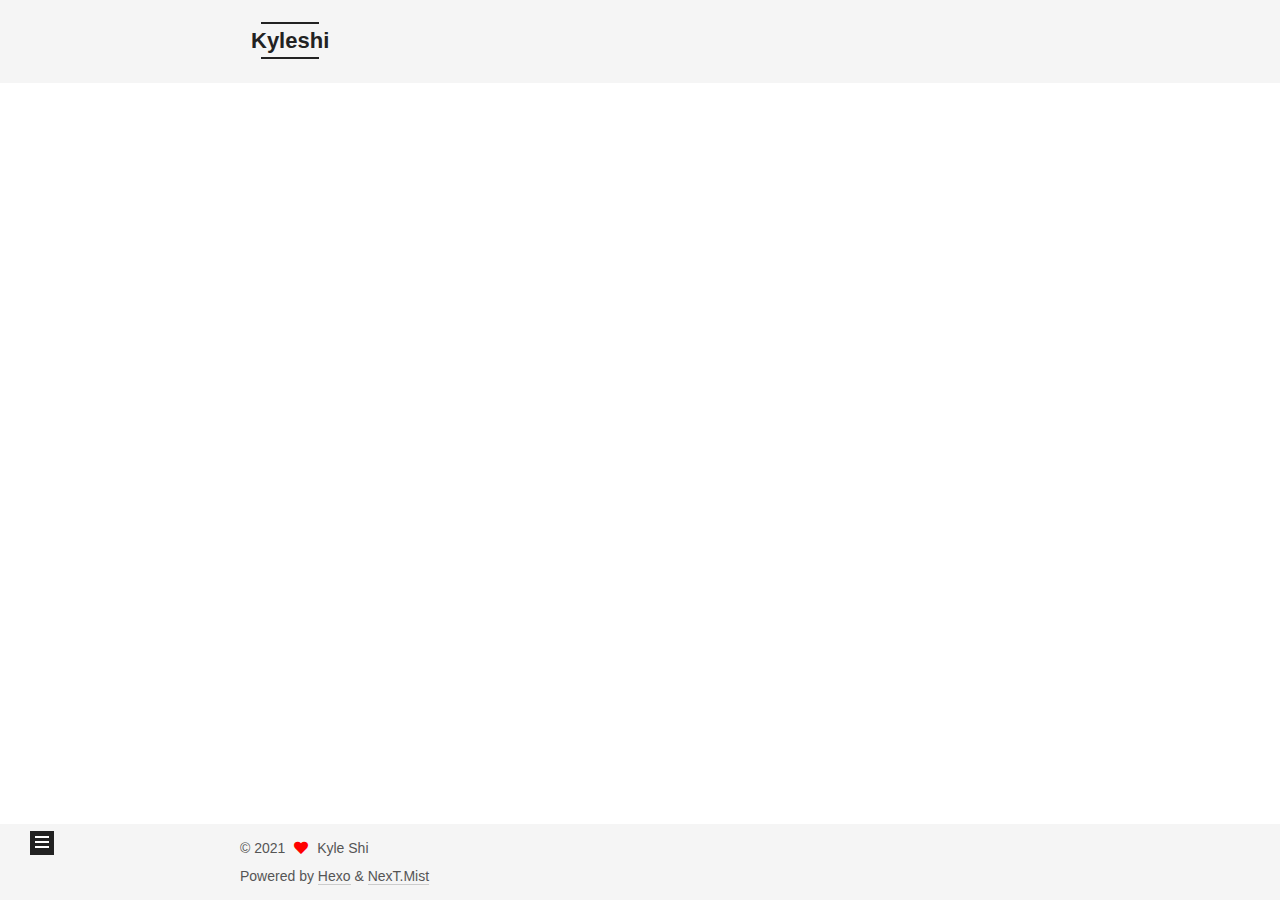
<file: 2021/01/07/graph/index.html>
<!DOCTYPE html>
<html lang="en">
<head>
  <meta charset="UTF-8">
<meta name="viewport" content="width=device-width, initial-scale=1, maximum-scale=2">
<meta name="theme-color" content="#222">
<meta name="generator" content="Hexo 5.3.0">
  <link rel="apple-touch-icon" sizes="180x180" href="/images/apple-touch-icon-next.png">
  <link rel="icon" type="image/png" sizes="32x32" href="/images/favicon-32x32-next.png">
  <link rel="icon" type="image/png" sizes="16x16" href="/images/favicon-16x16-next.png">
  <link rel="mask-icon" href="/images/logo.svg" color="#222">

<link rel="stylesheet" href="/css/main.css">


<link rel="stylesheet" href="/lib/font-awesome/css/all.min.css">

<script id="hexo-configurations">
    var NexT = window.NexT || {};
    var CONFIG = {"hostname":"kyleshi312.com","root":"/","scheme":"Mist","version":"7.8.0","exturl":false,"sidebar":{"position":"left","display":"post","padding":18,"offset":12,"onmobile":false},"copycode":{"enable":false,"show_result":false,"style":null},"back2top":{"enable":true,"sidebar":false,"scrollpercent":false},"bookmark":{"enable":false,"color":"#222","save":"auto"},"fancybox":false,"mediumzoom":false,"lazyload":false,"pangu":false,"comments":{"style":"tabs","active":null,"storage":true,"lazyload":false,"nav":null},"algolia":{"hits":{"per_page":10},"labels":{"input_placeholder":"Search for Posts","hits_empty":"We didn't find any results for the search: ${query}","hits_stats":"${hits} results found in ${time} ms"}},"localsearch":{"enable":false,"trigger":"auto","top_n_per_article":1,"unescape":false,"preload":false},"motion":{"enable":true,"async":false,"transition":{"post_block":"fadeIn","post_header":"slideDownIn","post_body":"slideDownIn","coll_header":"slideLeftIn","sidebar":"slideUpIn"}}};
  </script>

  <meta property="og:type" content="article">
<meta property="og:title" content="graph">
<meta property="og:url" content="http://kyleshi312.com/2021/01/07/graph/index.html">
<meta property="og:site_name" content="Kyleshi">
<meta property="og:locale" content="en_US">
<meta property="article:published_time" content="2021-01-07T06:28:34.000Z">
<meta property="article:modified_time" content="2021-01-07T06:28:34.274Z">
<meta property="article:author" content="Kyle Shi">
<meta name="twitter:card" content="summary">

<link rel="canonical" href="http://kyleshi312.com/2021/01/07/graph/">


<script id="page-configurations">
  // https://hexo.io/docs/variables.html
  CONFIG.page = {
    sidebar: "",
    isHome : false,
    isPost : true,
    lang   : 'en'
  };
</script>

  <title>graph | Kyleshi</title>
  


  <script>
    var _hmt = _hmt || [];
    (function() {
      var hm = document.createElement("script");
      hm.src = "https://hm.baidu.com/hm.js?1b906edbe6f780f4d4b5f5c5b71de83b";
      var s = document.getElementsByTagName("script")[0];
      s.parentNode.insertBefore(hm, s);
    })();
  </script>




  <noscript>
  <style>
  .use-motion .brand,
  .use-motion .menu-item,
  .sidebar-inner,
  .use-motion .post-block,
  .use-motion .pagination,
  .use-motion .comments,
  .use-motion .post-header,
  .use-motion .post-body,
  .use-motion .collection-header { opacity: initial; }

  .use-motion .site-title,
  .use-motion .site-subtitle {
    opacity: initial;
    top: initial;
  }

  .use-motion .logo-line-before i { left: initial; }
  .use-motion .logo-line-after i { right: initial; }
  </style>
</noscript>

</head>

<body itemscope itemtype="http://schema.org/WebPage">
  <div class="container use-motion">
    <div class="headband"></div>

    <header class="header" itemscope itemtype="http://schema.org/WPHeader">
      <div class="header-inner"><div class="site-brand-container">
  <div class="site-nav-toggle">
    <div class="toggle" aria-label="Toggle navigation bar">
      <span class="toggle-line toggle-line-first"></span>
      <span class="toggle-line toggle-line-middle"></span>
      <span class="toggle-line toggle-line-last"></span>
    </div>
  </div>

  <div class="site-meta">

    <a href="/" class="brand" rel="start">
      <span class="logo-line-before"><i></i></span>
      <h1 class="site-title">Kyleshi</h1>
      <span class="logo-line-after"><i></i></span>
    </a>
  </div>

  <div class="site-nav-right">
    <div class="toggle popup-trigger">
    </div>
  </div>
</div>




<nav class="site-nav">
  <ul id="menu" class="main-menu menu">
        <li class="menu-item menu-item-home">

    <a href="/" rel="section"><i class="fa fa-home fa-fw"></i>Home</a>

  </li>
        <li class="menu-item menu-item-archives">

    <a href="/archives/" rel="section"><i class="fa fa-archive fa-fw"></i>Archives</a>

  </li>
  </ul>
</nav>




</div>
    </header>

    
  <div class="back-to-top">
    <i class="fa fa-arrow-up"></i>
    <span>0%</span>
  </div>


    <main class="main">
      <div class="main-inner">
        <div class="content-wrap">
          

          <div class="content post posts-expand">
            

    
  
  
  <article itemscope itemtype="http://schema.org/Article" class="post-block" lang="en">
    <link itemprop="mainEntityOfPage" href="http://kyleshi312.com/2021/01/07/graph/">

    <span hidden itemprop="author" itemscope itemtype="http://schema.org/Person">
      <meta itemprop="image" content="/images/avatar.gif">
      <meta itemprop="name" content="Kyle Shi">
      <meta itemprop="description" content="">
    </span>

    <span hidden itemprop="publisher" itemscope itemtype="http://schema.org/Organization">
      <meta itemprop="name" content="Kyleshi">
    </span>
      <header class="post-header">
        <h1 class="post-title" itemprop="name headline">
          graph
        </h1>

        <div class="post-meta">
            <span class="post-meta-item">
              <span class="post-meta-item-icon">
                <i class="far fa-calendar"></i>
              </span>
              <span class="post-meta-item-text">Posted on</span>

              <time title="Created: 2021-01-07 14:28:34" itemprop="dateCreated datePublished" datetime="2021-01-07T14:28:34+08:00">2021-01-07</time>
            </span>

          

        </div>
      </header>

    
    
    
    <div class="post-body" itemprop="articleBody">

      
        
    </div>

    
    
    

      <footer class="post-footer">

        


        
    <div class="post-nav">
      <div class="post-nav-item">
    <a href="/2021/01/07/sort-heap/" rel="prev" title="sort_heap">
      <i class="fa fa-chevron-left"></i> sort_heap
    </a></div>
      <div class="post-nav-item"></div>
    </div>
      </footer>
    
  </article>
  
  
  



          </div>
          

<script>
  window.addEventListener('tabs:register', () => {
    let { activeClass } = CONFIG.comments;
    if (CONFIG.comments.storage) {
      activeClass = localStorage.getItem('comments_active') || activeClass;
    }
    if (activeClass) {
      let activeTab = document.querySelector(`a[href="#comment-${activeClass}"]`);
      if (activeTab) {
        activeTab.click();
      }
    }
  });
  if (CONFIG.comments.storage) {
    window.addEventListener('tabs:click', event => {
      if (!event.target.matches('.tabs-comment .tab-content .tab-pane')) return;
      let commentClass = event.target.classList[1];
      localStorage.setItem('comments_active', commentClass);
    });
  }
</script>

        </div>
          
  
  <div class="toggle sidebar-toggle">
    <span class="toggle-line toggle-line-first"></span>
    <span class="toggle-line toggle-line-middle"></span>
    <span class="toggle-line toggle-line-last"></span>
  </div>

  <aside class="sidebar">
    <div class="sidebar-inner">

      <ul class="sidebar-nav motion-element">
        <li class="sidebar-nav-toc">
          Table of Contents
        </li>
        <li class="sidebar-nav-overview">
          Overview
        </li>
      </ul>

      <!--noindex-->
      <div class="post-toc-wrap sidebar-panel">
      </div>
      <!--/noindex-->

      <div class="site-overview-wrap sidebar-panel">
        <div class="site-author motion-element" itemprop="author" itemscope itemtype="http://schema.org/Person">
  <p class="site-author-name" itemprop="name">Kyle Shi</p>
  <div class="site-description" itemprop="description"></div>
</div>
<div class="site-state-wrap motion-element">
  <nav class="site-state">
      <div class="site-state-item site-state-posts">
          <a href="/archives/">
        
          <span class="site-state-item-count">3</span>
          <span class="site-state-item-name">posts</span>
        </a>
      </div>
  </nav>
</div>



      </div>

    </div>
  </aside>
  <div id="sidebar-dimmer"></div>


      </div>
    </main>

    <footer class="footer">
      <div class="footer-inner">
        

        

<div class="copyright">
  
  &copy; 
  <span itemprop="copyrightYear">2021</span>
  <span class="with-love">
    <i class="fa fa-heart"></i>
  </span>
  <span class="author" itemprop="copyrightHolder">Kyle Shi</span>
</div>
  <div class="powered-by">Powered by <a href="https://hexo.io/" class="theme-link" rel="noopener" target="_blank">Hexo</a> & <a href="https://mist.theme-next.org/" class="theme-link" rel="noopener" target="_blank">NexT.Mist</a>
  </div>

        








      </div>
    </footer>
  </div>

  
  <script src="/lib/anime.min.js"></script>
  <script src="/lib/velocity/velocity.min.js"></script>
  <script src="/lib/velocity/velocity.ui.min.js"></script>

<script src="/js/utils.js"></script>

<script src="/js/motion.js"></script>


<script src="/js/schemes/muse.js"></script>


<script src="/js/next-boot.js"></script>




  















  

  

</body>
</html>
</file>
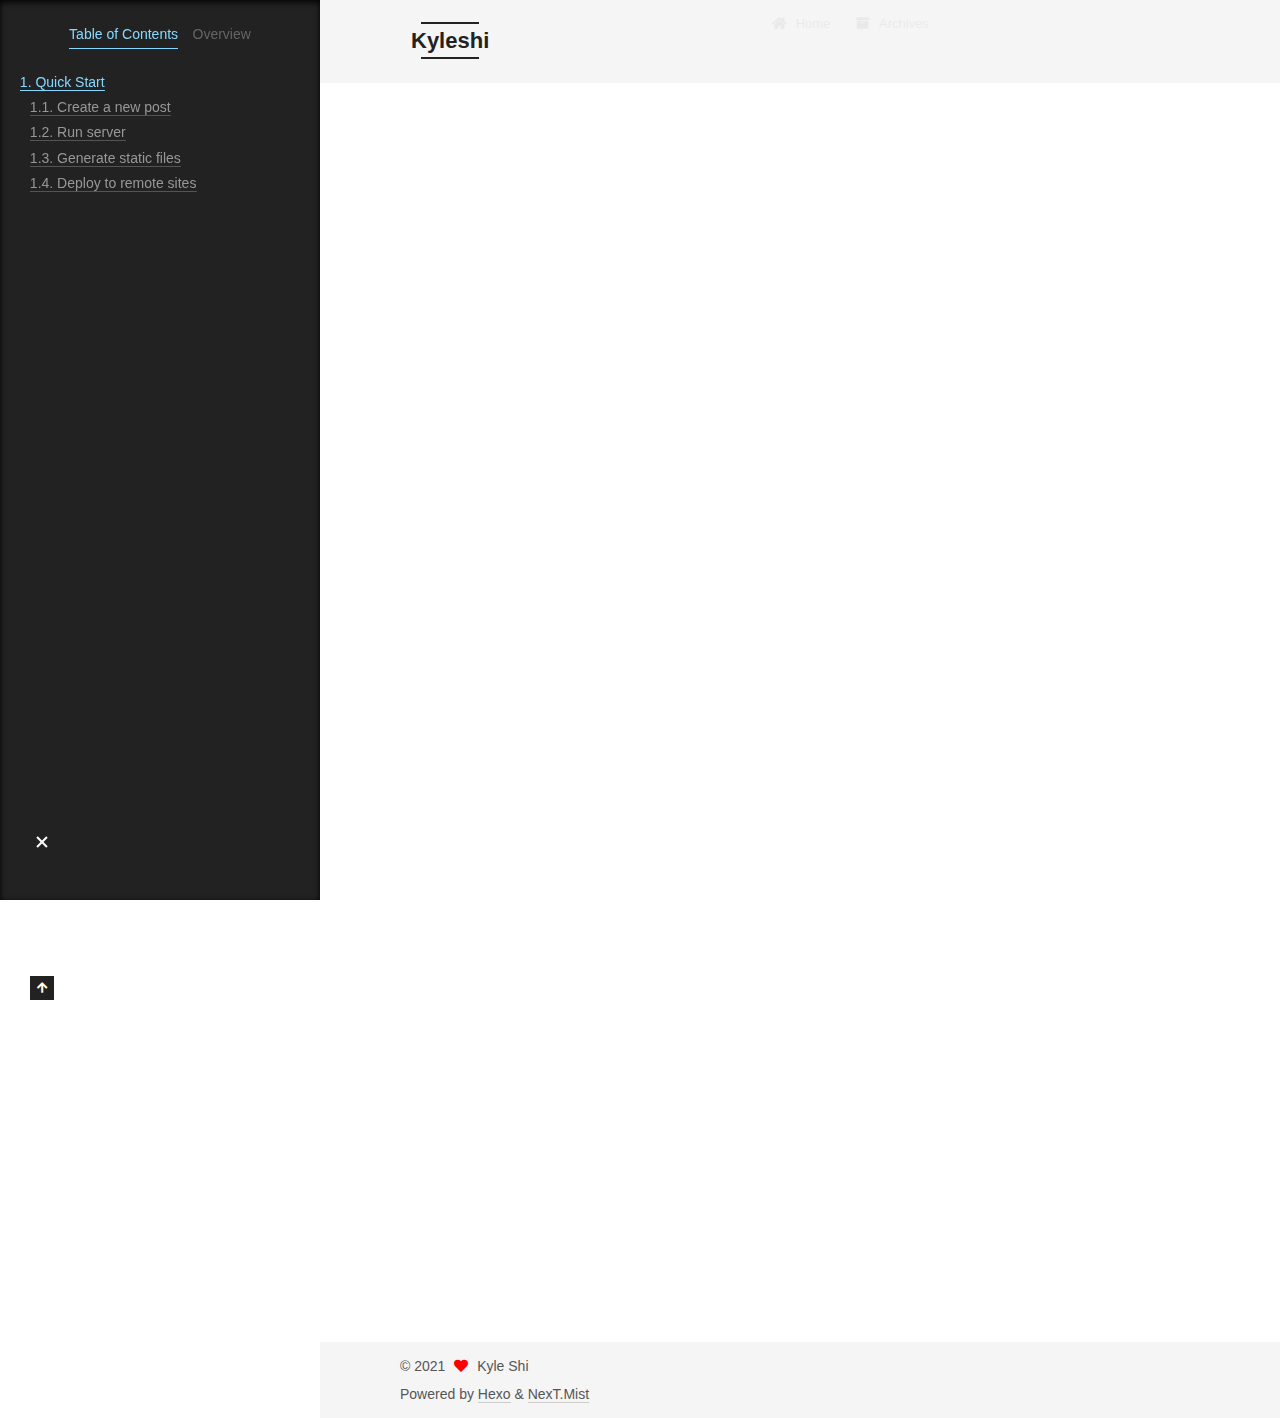
<file: 2021/01/07/hello-world/index.html>
<!DOCTYPE html>
<html lang="en">
<head>
  <meta charset="UTF-8">
<meta name="viewport" content="width=device-width, initial-scale=1, maximum-scale=2">
<meta name="theme-color" content="#222">
<meta name="generator" content="Hexo 5.3.0">
  <link rel="apple-touch-icon" sizes="180x180" href="/images/apple-touch-icon-next.png">
  <link rel="icon" type="image/png" sizes="32x32" href="/images/favicon-32x32-next.png">
  <link rel="icon" type="image/png" sizes="16x16" href="/images/favicon-16x16-next.png">
  <link rel="mask-icon" href="/images/logo.svg" color="#222">

<link rel="stylesheet" href="/css/main.css">


<link rel="stylesheet" href="/lib/font-awesome/css/all.min.css">

<script id="hexo-configurations">
    var NexT = window.NexT || {};
    var CONFIG = {"hostname":"kyleshi312.com","root":"/","scheme":"Mist","version":"7.8.0","exturl":false,"sidebar":{"position":"left","display":"post","padding":18,"offset":12,"onmobile":false},"copycode":{"enable":false,"show_result":false,"style":null},"back2top":{"enable":true,"sidebar":false,"scrollpercent":false},"bookmark":{"enable":false,"color":"#222","save":"auto"},"fancybox":false,"mediumzoom":false,"lazyload":false,"pangu":false,"comments":{"style":"tabs","active":null,"storage":true,"lazyload":false,"nav":null},"algolia":{"hits":{"per_page":10},"labels":{"input_placeholder":"Search for Posts","hits_empty":"We didn't find any results for the search: ${query}","hits_stats":"${hits} results found in ${time} ms"}},"localsearch":{"enable":false,"trigger":"auto","top_n_per_article":1,"unescape":false,"preload":false},"motion":{"enable":true,"async":false,"transition":{"post_block":"fadeIn","post_header":"slideDownIn","post_body":"slideDownIn","coll_header":"slideLeftIn","sidebar":"slideUpIn"}}};
  </script>

  <meta name="description" content="Welcome to Hexo! This is your very first post. Check documentation for more info. If you get any problems when using Hexo, you can find the answer in troubleshooting or you can ask me on GitHub. Quick">
<meta property="og:type" content="article">
<meta property="og:title" content="Hello World">
<meta property="og:url" content="http://kyleshi312.com/2021/01/07/hello-world/index.html">
<meta property="og:site_name" content="Kyleshi">
<meta property="og:description" content="Welcome to Hexo! This is your very first post. Check documentation for more info. If you get any problems when using Hexo, you can find the answer in troubleshooting or you can ask me on GitHub. Quick">
<meta property="og:locale" content="en_US">
<meta property="article:published_time" content="2021-01-07T04:33:28.991Z">
<meta property="article:modified_time" content="2021-01-07T04:33:28.991Z">
<meta property="article:author" content="Kyle Shi">
<meta name="twitter:card" content="summary">

<link rel="canonical" href="http://kyleshi312.com/2021/01/07/hello-world/">


<script id="page-configurations">
  // https://hexo.io/docs/variables.html
  CONFIG.page = {
    sidebar: "",
    isHome : false,
    isPost : true,
    lang   : 'en'
  };
</script>

  <title>Hello World | Kyleshi</title>
  


  <script>
    var _hmt = _hmt || [];
    (function() {
      var hm = document.createElement("script");
      hm.src = "https://hm.baidu.com/hm.js?1b906edbe6f780f4d4b5f5c5b71de83b";
      var s = document.getElementsByTagName("script")[0];
      s.parentNode.insertBefore(hm, s);
    })();
  </script>




  <noscript>
  <style>
  .use-motion .brand,
  .use-motion .menu-item,
  .sidebar-inner,
  .use-motion .post-block,
  .use-motion .pagination,
  .use-motion .comments,
  .use-motion .post-header,
  .use-motion .post-body,
  .use-motion .collection-header { opacity: initial; }

  .use-motion .site-title,
  .use-motion .site-subtitle {
    opacity: initial;
    top: initial;
  }

  .use-motion .logo-line-before i { left: initial; }
  .use-motion .logo-line-after i { right: initial; }
  </style>
</noscript>

</head>

<body itemscope itemtype="http://schema.org/WebPage">
  <div class="container use-motion">
    <div class="headband"></div>

    <header class="header" itemscope itemtype="http://schema.org/WPHeader">
      <div class="header-inner"><div class="site-brand-container">
  <div class="site-nav-toggle">
    <div class="toggle" aria-label="Toggle navigation bar">
      <span class="toggle-line toggle-line-first"></span>
      <span class="toggle-line toggle-line-middle"></span>
      <span class="toggle-line toggle-line-last"></span>
    </div>
  </div>

  <div class="site-meta">

    <a href="/" class="brand" rel="start">
      <span class="logo-line-before"><i></i></span>
      <h1 class="site-title">Kyleshi</h1>
      <span class="logo-line-after"><i></i></span>
    </a>
  </div>

  <div class="site-nav-right">
    <div class="toggle popup-trigger">
    </div>
  </div>
</div>




<nav class="site-nav">
  <ul id="menu" class="main-menu menu">
        <li class="menu-item menu-item-home">

    <a href="/" rel="section"><i class="fa fa-home fa-fw"></i>Home</a>

  </li>
        <li class="menu-item menu-item-archives">

    <a href="/archives/" rel="section"><i class="fa fa-archive fa-fw"></i>Archives</a>

  </li>
  </ul>
</nav>




</div>
    </header>

    
  <div class="back-to-top">
    <i class="fa fa-arrow-up"></i>
    <span>0%</span>
  </div>


    <main class="main">
      <div class="main-inner">
        <div class="content-wrap">
          

          <div class="content post posts-expand">
            

    
  
  
  <article itemscope itemtype="http://schema.org/Article" class="post-block" lang="en">
    <link itemprop="mainEntityOfPage" href="http://kyleshi312.com/2021/01/07/hello-world/">

    <span hidden itemprop="author" itemscope itemtype="http://schema.org/Person">
      <meta itemprop="image" content="/images/avatar.gif">
      <meta itemprop="name" content="Kyle Shi">
      <meta itemprop="description" content="">
    </span>

    <span hidden itemprop="publisher" itemscope itemtype="http://schema.org/Organization">
      <meta itemprop="name" content="Kyleshi">
    </span>
      <header class="post-header">
        <h1 class="post-title" itemprop="name headline">
          Hello World
        </h1>

        <div class="post-meta">
            <span class="post-meta-item">
              <span class="post-meta-item-icon">
                <i class="far fa-calendar"></i>
              </span>
              <span class="post-meta-item-text">Posted on</span>

              <time title="Created: 2021-01-07 12:33:28" itemprop="dateCreated datePublished" datetime="2021-01-07T12:33:28+08:00">2021-01-07</time>
            </span>

          

        </div>
      </header>

    
    
    
    <div class="post-body" itemprop="articleBody">

      
        <p>Welcome to <a target="_blank" rel="noopener" href="https://hexo.io/">Hexo</a>! This is your very first post. Check <a target="_blank" rel="noopener" href="https://hexo.io/docs/">documentation</a> for more info. If you get any problems when using Hexo, you can find the answer in <a target="_blank" rel="noopener" href="https://hexo.io/docs/troubleshooting.html">troubleshooting</a> or you can ask me on <a target="_blank" rel="noopener" href="https://github.com/hexojs/hexo/issues">GitHub</a>.</p>
<h2 id="Quick-Start"><a href="#Quick-Start" class="headerlink" title="Quick Start"></a>Quick Start</h2><h3 id="Create-a-new-post"><a href="#Create-a-new-post" class="headerlink" title="Create a new post"></a>Create a new post</h3><figure class="highlight bash"><table><tr><td class="gutter"><pre><span class="line">1</span><br></pre></td><td class="code"><pre><span class="line">$ hexo new <span class="string">&quot;My New Post&quot;</span></span><br></pre></td></tr></table></figure>
<p>More info: <a target="_blank" rel="noopener" href="https://hexo.io/docs/writing.html">Writing</a></p>
<h3 id="Run-server"><a href="#Run-server" class="headerlink" title="Run server"></a>Run server</h3><figure class="highlight bash"><table><tr><td class="gutter"><pre><span class="line">1</span><br></pre></td><td class="code"><pre><span class="line">$ hexo server</span><br></pre></td></tr></table></figure>
<p>More info: <a target="_blank" rel="noopener" href="https://hexo.io/docs/server.html">Server</a></p>
<h3 id="Generate-static-files"><a href="#Generate-static-files" class="headerlink" title="Generate static files"></a>Generate static files</h3><figure class="highlight bash"><table><tr><td class="gutter"><pre><span class="line">1</span><br></pre></td><td class="code"><pre><span class="line">$ hexo generate</span><br></pre></td></tr></table></figure>
<p>More info: <a target="_blank" rel="noopener" href="https://hexo.io/docs/generating.html">Generating</a></p>
<h3 id="Deploy-to-remote-sites"><a href="#Deploy-to-remote-sites" class="headerlink" title="Deploy to remote sites"></a>Deploy to remote sites</h3><figure class="highlight bash"><table><tr><td class="gutter"><pre><span class="line">1</span><br></pre></td><td class="code"><pre><span class="line">$ hexo deploy</span><br></pre></td></tr></table></figure>
<p>More info: <a target="_blank" rel="noopener" href="https://hexo.io/docs/one-command-deployment.html">Deployment</a></p>

    </div>

    
    
    

      <footer class="post-footer">

        


        
    <div class="post-nav">
      <div class="post-nav-item"></div>
      <div class="post-nav-item">
    <a href="/2021/01/07/sort-heap/" rel="next" title="sort_heap">
      sort_heap <i class="fa fa-chevron-right"></i>
    </a></div>
    </div>
      </footer>
    
  </article>
  
  
  



          </div>
          

<script>
  window.addEventListener('tabs:register', () => {
    let { activeClass } = CONFIG.comments;
    if (CONFIG.comments.storage) {
      activeClass = localStorage.getItem('comments_active') || activeClass;
    }
    if (activeClass) {
      let activeTab = document.querySelector(`a[href="#comment-${activeClass}"]`);
      if (activeTab) {
        activeTab.click();
      }
    }
  });
  if (CONFIG.comments.storage) {
    window.addEventListener('tabs:click', event => {
      if (!event.target.matches('.tabs-comment .tab-content .tab-pane')) return;
      let commentClass = event.target.classList[1];
      localStorage.setItem('comments_active', commentClass);
    });
  }
</script>

        </div>
          
  
  <div class="toggle sidebar-toggle">
    <span class="toggle-line toggle-line-first"></span>
    <span class="toggle-line toggle-line-middle"></span>
    <span class="toggle-line toggle-line-last"></span>
  </div>

  <aside class="sidebar">
    <div class="sidebar-inner">

      <ul class="sidebar-nav motion-element">
        <li class="sidebar-nav-toc">
          Table of Contents
        </li>
        <li class="sidebar-nav-overview">
          Overview
        </li>
      </ul>

      <!--noindex-->
      <div class="post-toc-wrap sidebar-panel">
          <div class="post-toc motion-element"><ol class="nav"><li class="nav-item nav-level-2"><a class="nav-link" href="#Quick-Start"><span class="nav-number">1.</span> <span class="nav-text">Quick Start</span></a><ol class="nav-child"><li class="nav-item nav-level-3"><a class="nav-link" href="#Create-a-new-post"><span class="nav-number">1.1.</span> <span class="nav-text">Create a new post</span></a></li><li class="nav-item nav-level-3"><a class="nav-link" href="#Run-server"><span class="nav-number">1.2.</span> <span class="nav-text">Run server</span></a></li><li class="nav-item nav-level-3"><a class="nav-link" href="#Generate-static-files"><span class="nav-number">1.3.</span> <span class="nav-text">Generate static files</span></a></li><li class="nav-item nav-level-3"><a class="nav-link" href="#Deploy-to-remote-sites"><span class="nav-number">1.4.</span> <span class="nav-text">Deploy to remote sites</span></a></li></ol></li></ol></div>
      </div>
      <!--/noindex-->

      <div class="site-overview-wrap sidebar-panel">
        <div class="site-author motion-element" itemprop="author" itemscope itemtype="http://schema.org/Person">
  <p class="site-author-name" itemprop="name">Kyle Shi</p>
  <div class="site-description" itemprop="description"></div>
</div>
<div class="site-state-wrap motion-element">
  <nav class="site-state">
      <div class="site-state-item site-state-posts">
          <a href="/archives/">
        
          <span class="site-state-item-count">3</span>
          <span class="site-state-item-name">posts</span>
        </a>
      </div>
  </nav>
</div>



      </div>

    </div>
  </aside>
  <div id="sidebar-dimmer"></div>


      </div>
    </main>

    <footer class="footer">
      <div class="footer-inner">
        

        

<div class="copyright">
  
  &copy; 
  <span itemprop="copyrightYear">2021</span>
  <span class="with-love">
    <i class="fa fa-heart"></i>
  </span>
  <span class="author" itemprop="copyrightHolder">Kyle Shi</span>
</div>
  <div class="powered-by">Powered by <a href="https://hexo.io/" class="theme-link" rel="noopener" target="_blank">Hexo</a> & <a href="https://mist.theme-next.org/" class="theme-link" rel="noopener" target="_blank">NexT.Mist</a>
  </div>

        








      </div>
    </footer>
  </div>

  
  <script src="/lib/anime.min.js"></script>
  <script src="/lib/velocity/velocity.min.js"></script>
  <script src="/lib/velocity/velocity.ui.min.js"></script>

<script src="/js/utils.js"></script>

<script src="/js/motion.js"></script>


<script src="/js/schemes/muse.js"></script>


<script src="/js/next-boot.js"></script>




  















  

  

</body>
</html>
</file>
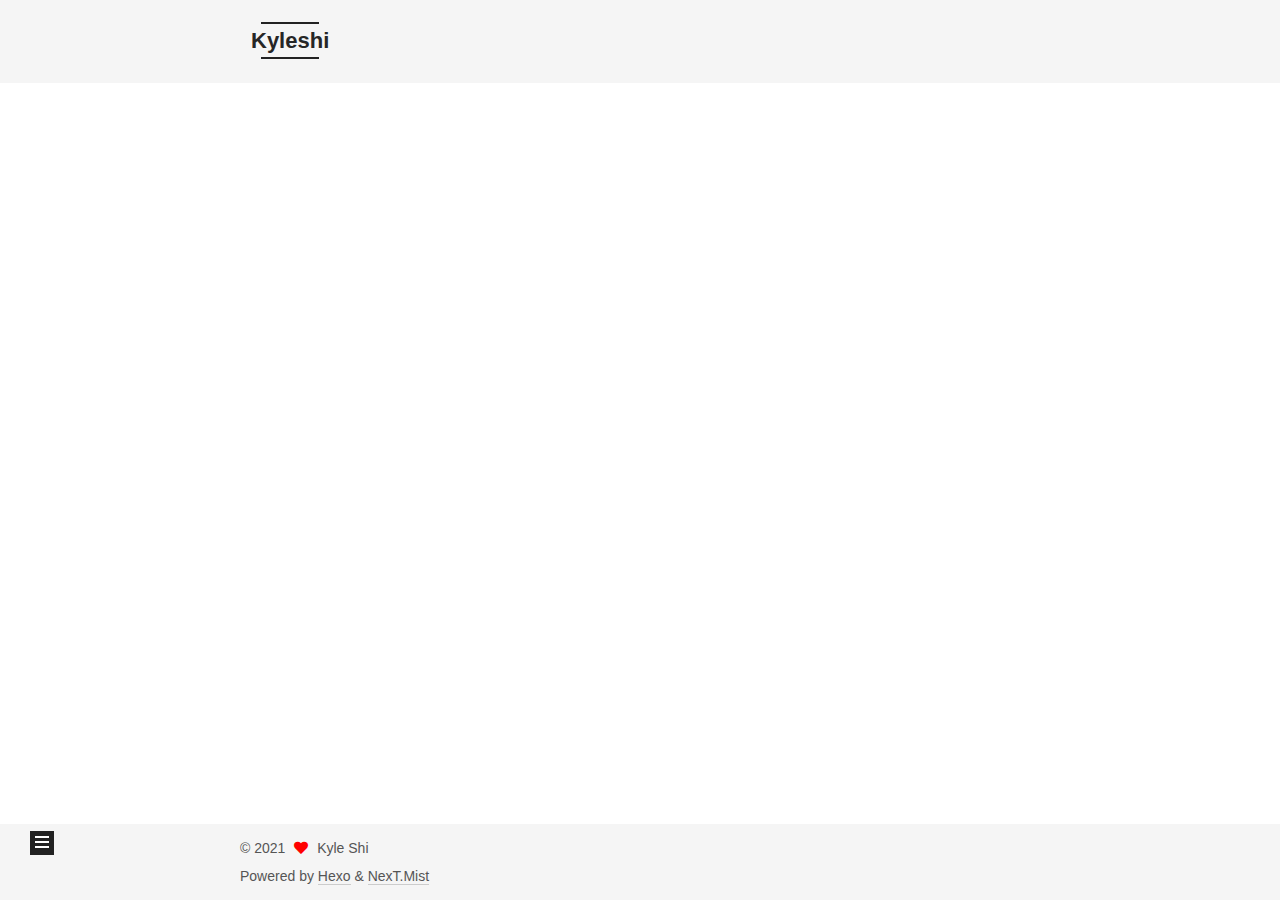
<file: 2021/01/07/sort-heap/index.html>
<!DOCTYPE html>
<html lang="en">
<head>
  <meta charset="UTF-8">
<meta name="viewport" content="width=device-width, initial-scale=1, maximum-scale=2">
<meta name="theme-color" content="#222">
<meta name="generator" content="Hexo 5.3.0">
  <link rel="apple-touch-icon" sizes="180x180" href="/images/apple-touch-icon-next.png">
  <link rel="icon" type="image/png" sizes="32x32" href="/images/favicon-32x32-next.png">
  <link rel="icon" type="image/png" sizes="16x16" href="/images/favicon-16x16-next.png">
  <link rel="mask-icon" href="/images/logo.svg" color="#222">

<link rel="stylesheet" href="/css/main.css">


<link rel="stylesheet" href="/lib/font-awesome/css/all.min.css">

<script id="hexo-configurations">
    var NexT = window.NexT || {};
    var CONFIG = {"hostname":"kyleshi312.com","root":"/","scheme":"Mist","version":"7.8.0","exturl":false,"sidebar":{"position":"left","display":"post","padding":18,"offset":12,"onmobile":false},"copycode":{"enable":false,"show_result":false,"style":null},"back2top":{"enable":true,"sidebar":false,"scrollpercent":false},"bookmark":{"enable":false,"color":"#222","save":"auto"},"fancybox":false,"mediumzoom":false,"lazyload":false,"pangu":false,"comments":{"style":"tabs","active":null,"storage":true,"lazyload":false,"nav":null},"algolia":{"hits":{"per_page":10},"labels":{"input_placeholder":"Search for Posts","hits_empty":"We didn't find any results for the search: ${query}","hits_stats":"${hits} results found in ${time} ms"}},"localsearch":{"enable":false,"trigger":"auto","top_n_per_article":1,"unescape":false,"preload":false},"motion":{"enable":true,"async":false,"transition":{"post_block":"fadeIn","post_header":"slideDownIn","post_body":"slideDownIn","coll_header":"slideLeftIn","sidebar":"slideUpIn"}}};
  </script>

  <meta property="og:type" content="article">
<meta property="og:title" content="sort_heap">
<meta property="og:url" content="http://kyleshi312.com/2021/01/07/sort-heap/index.html">
<meta property="og:site_name" content="Kyleshi">
<meta property="og:locale" content="en_US">
<meta property="article:published_time" content="2021-01-07T04:52:37.000Z">
<meta property="article:modified_time" content="2021-01-07T04:52:37.018Z">
<meta property="article:author" content="Kyle Shi">
<meta name="twitter:card" content="summary">

<link rel="canonical" href="http://kyleshi312.com/2021/01/07/sort-heap/">


<script id="page-configurations">
  // https://hexo.io/docs/variables.html
  CONFIG.page = {
    sidebar: "",
    isHome : false,
    isPost : true,
    lang   : 'en'
  };
</script>

  <title>sort_heap | Kyleshi</title>
  


  <script>
    var _hmt = _hmt || [];
    (function() {
      var hm = document.createElement("script");
      hm.src = "https://hm.baidu.com/hm.js?1b906edbe6f780f4d4b5f5c5b71de83b";
      var s = document.getElementsByTagName("script")[0];
      s.parentNode.insertBefore(hm, s);
    })();
  </script>




  <noscript>
  <style>
  .use-motion .brand,
  .use-motion .menu-item,
  .sidebar-inner,
  .use-motion .post-block,
  .use-motion .pagination,
  .use-motion .comments,
  .use-motion .post-header,
  .use-motion .post-body,
  .use-motion .collection-header { opacity: initial; }

  .use-motion .site-title,
  .use-motion .site-subtitle {
    opacity: initial;
    top: initial;
  }

  .use-motion .logo-line-before i { left: initial; }
  .use-motion .logo-line-after i { right: initial; }
  </style>
</noscript>

</head>

<body itemscope itemtype="http://schema.org/WebPage">
  <div class="container use-motion">
    <div class="headband"></div>

    <header class="header" itemscope itemtype="http://schema.org/WPHeader">
      <div class="header-inner"><div class="site-brand-container">
  <div class="site-nav-toggle">
    <div class="toggle" aria-label="Toggle navigation bar">
      <span class="toggle-line toggle-line-first"></span>
      <span class="toggle-line toggle-line-middle"></span>
      <span class="toggle-line toggle-line-last"></span>
    </div>
  </div>

  <div class="site-meta">

    <a href="/" class="brand" rel="start">
      <span class="logo-line-before"><i></i></span>
      <h1 class="site-title">Kyleshi</h1>
      <span class="logo-line-after"><i></i></span>
    </a>
  </div>

  <div class="site-nav-right">
    <div class="toggle popup-trigger">
    </div>
  </div>
</div>




<nav class="site-nav">
  <ul id="menu" class="main-menu menu">
        <li class="menu-item menu-item-home">

    <a href="/" rel="section"><i class="fa fa-home fa-fw"></i>Home</a>

  </li>
        <li class="menu-item menu-item-archives">

    <a href="/archives/" rel="section"><i class="fa fa-archive fa-fw"></i>Archives</a>

  </li>
  </ul>
</nav>




</div>
    </header>

    
  <div class="back-to-top">
    <i class="fa fa-arrow-up"></i>
    <span>0%</span>
  </div>


    <main class="main">
      <div class="main-inner">
        <div class="content-wrap">
          

          <div class="content post posts-expand">
            

    
  
  
  <article itemscope itemtype="http://schema.org/Article" class="post-block" lang="en">
    <link itemprop="mainEntityOfPage" href="http://kyleshi312.com/2021/01/07/sort-heap/">

    <span hidden itemprop="author" itemscope itemtype="http://schema.org/Person">
      <meta itemprop="image" content="/images/avatar.gif">
      <meta itemprop="name" content="Kyle Shi">
      <meta itemprop="description" content="">
    </span>

    <span hidden itemprop="publisher" itemscope itemtype="http://schema.org/Organization">
      <meta itemprop="name" content="Kyleshi">
    </span>
      <header class="post-header">
        <h1 class="post-title" itemprop="name headline">
          sort_heap
        </h1>

        <div class="post-meta">
            <span class="post-meta-item">
              <span class="post-meta-item-icon">
                <i class="far fa-calendar"></i>
              </span>
              <span class="post-meta-item-text">Posted on</span>

              <time title="Created: 2021-01-07 12:52:37" itemprop="dateCreated datePublished" datetime="2021-01-07T12:52:37+08:00">2021-01-07</time>
            </span>

          

        </div>
      </header>

    
    
    
    <div class="post-body" itemprop="articleBody">

      
        
    </div>

    
    
    

      <footer class="post-footer">

        


        
    <div class="post-nav">
      <div class="post-nav-item">
    <a href="/2021/01/07/hello-world/" rel="prev" title="Hello World">
      <i class="fa fa-chevron-left"></i> Hello World
    </a></div>
      <div class="post-nav-item">
    <a href="/2021/01/07/graph/" rel="next" title="graph">
      graph <i class="fa fa-chevron-right"></i>
    </a></div>
    </div>
      </footer>
    
  </article>
  
  
  



          </div>
          

<script>
  window.addEventListener('tabs:register', () => {
    let { activeClass } = CONFIG.comments;
    if (CONFIG.comments.storage) {
      activeClass = localStorage.getItem('comments_active') || activeClass;
    }
    if (activeClass) {
      let activeTab = document.querySelector(`a[href="#comment-${activeClass}"]`);
      if (activeTab) {
        activeTab.click();
      }
    }
  });
  if (CONFIG.comments.storage) {
    window.addEventListener('tabs:click', event => {
      if (!event.target.matches('.tabs-comment .tab-content .tab-pane')) return;
      let commentClass = event.target.classList[1];
      localStorage.setItem('comments_active', commentClass);
    });
  }
</script>

        </div>
          
  
  <div class="toggle sidebar-toggle">
    <span class="toggle-line toggle-line-first"></span>
    <span class="toggle-line toggle-line-middle"></span>
    <span class="toggle-line toggle-line-last"></span>
  </div>

  <aside class="sidebar">
    <div class="sidebar-inner">

      <ul class="sidebar-nav motion-element">
        <li class="sidebar-nav-toc">
          Table of Contents
        </li>
        <li class="sidebar-nav-overview">
          Overview
        </li>
      </ul>

      <!--noindex-->
      <div class="post-toc-wrap sidebar-panel">
      </div>
      <!--/noindex-->

      <div class="site-overview-wrap sidebar-panel">
        <div class="site-author motion-element" itemprop="author" itemscope itemtype="http://schema.org/Person">
  <p class="site-author-name" itemprop="name">Kyle Shi</p>
  <div class="site-description" itemprop="description"></div>
</div>
<div class="site-state-wrap motion-element">
  <nav class="site-state">
      <div class="site-state-item site-state-posts">
          <a href="/archives/">
        
          <span class="site-state-item-count">3</span>
          <span class="site-state-item-name">posts</span>
        </a>
      </div>
  </nav>
</div>



      </div>

    </div>
  </aside>
  <div id="sidebar-dimmer"></div>


      </div>
    </main>

    <footer class="footer">
      <div class="footer-inner">
        

        

<div class="copyright">
  
  &copy; 
  <span itemprop="copyrightYear">2021</span>
  <span class="with-love">
    <i class="fa fa-heart"></i>
  </span>
  <span class="author" itemprop="copyrightHolder">Kyle Shi</span>
</div>
  <div class="powered-by">Powered by <a href="https://hexo.io/" class="theme-link" rel="noopener" target="_blank">Hexo</a> & <a href="https://mist.theme-next.org/" class="theme-link" rel="noopener" target="_blank">NexT.Mist</a>
  </div>

        








      </div>
    </footer>
  </div>

  
  <script src="/lib/anime.min.js"></script>
  <script src="/lib/velocity/velocity.min.js"></script>
  <script src="/lib/velocity/velocity.ui.min.js"></script>

<script src="/js/utils.js"></script>

<script src="/js/motion.js"></script>


<script src="/js/schemes/muse.js"></script>


<script src="/js/next-boot.js"></script>




  















  

  

</body>
</html>
</file>
<file: css/main.css>
:root {
  --body-bg-color: #fff;
  --content-bg-color: #f5f5f5;
  --card-bg-color: #f5f5f5;
  --text-color: #555;
  --blockquote-color: #666;
  --link-color: #555;
  --link-hover-color: #222;
  --brand-color: #222;
  --brand-hover-color: #222;
  --table-row-odd-bg-color: #f9f9f9;
  --table-row-hover-bg-color: #f5f5f5;
  --menu-item-bg-color: #ddd;
  --btn-default-bg: transparent;
  --btn-default-color: var(--link-color);
  --btn-default-border-color: var(--link-color);
  --btn-default-hover-bg: transparent;
  --btn-default-hover-color: var(--link-hover-color);
  --btn-default-hover-border-color: var(--link-hover-color);
}
html {
  line-height: 1.15; /* 1 */
  -webkit-text-size-adjust: 100%; /* 2 */
}
body {
  margin: 0;
}
main {
  display: block;
}
h1 {
  font-size: 2em;
  margin: 0.67em 0;
}
hr {
  box-sizing: content-box; /* 1 */
  height: 0; /* 1 */
  overflow: visible; /* 2 */
}
pre {
  font-family: monospace, monospace; /* 1 */
  font-size: 1em; /* 2 */
}
a {
  background: transparent;
}
abbr[title] {
  border-bottom: none; /* 1 */
  text-decoration: underline; /* 2 */
  text-decoration: underline dotted; /* 2 */
}
b,
strong {
  font-weight: bolder;
}
code,
kbd,
samp {
  font-family: monospace, monospace; /* 1 */
  font-size: 1em; /* 2 */
}
small {
  font-size: 80%;
}
sub,
sup {
  font-size: 75%;
  line-height: 0;
  position: relative;
  vertical-align: baseline;
}
sub {
  bottom: -0.25em;
}
sup {
  top: -0.5em;
}
img {
  border-style: none;
}
button,
input,
optgroup,
select,
textarea {
  font-family: inherit; /* 1 */
  font-size: 100%; /* 1 */
  line-height: 1.15; /* 1 */
  margin: 0; /* 2 */
}
button,
input {
/* 1 */
  overflow: visible;
}
button,
select {
/* 1 */
  text-transform: none;
}
button,
[type='button'],
[type='reset'],
[type='submit'] {
  -webkit-appearance: button;
}
button::-moz-focus-inner,
[type='button']::-moz-focus-inner,
[type='reset']::-moz-focus-inner,
[type='submit']::-moz-focus-inner {
  border-style: none;
  padding: 0;
}
button:-moz-focusring,
[type='button']:-moz-focusring,
[type='reset']:-moz-focusring,
[type='submit']:-moz-focusring {
  outline: 1px dotted ButtonText;
}
fieldset {
  padding: 0.35em 0.75em 0.625em;
}
legend {
  box-sizing: border-box; /* 1 */
  color: inherit; /* 2 */
  display: table; /* 1 */
  max-width: 100%; /* 1 */
  padding: 0; /* 3 */
  white-space: normal; /* 1 */
}
progress {
  vertical-align: baseline;
}
textarea {
  overflow: auto;
}
[type='checkbox'],
[type='radio'] {
  box-sizing: border-box; /* 1 */
  padding: 0; /* 2 */
}
[type='number']::-webkit-inner-spin-button,
[type='number']::-webkit-outer-spin-button {
  height: auto;
}
[type='search'] {
  outline-offset: -2px; /* 2 */
  -webkit-appearance: textfield; /* 1 */
}
[type='search']::-webkit-search-decoration {
  -webkit-appearance: none;
}
::-webkit-file-upload-button {
  font: inherit; /* 2 */
  -webkit-appearance: button; /* 1 */
}
details {
  display: block;
}
summary {
  display: list-item;
}
template {
  display: none;
}
[hidden] {
  display: none;
}
::selection {
  background: #262a30;
  color: #eee;
}
html,
body {
  height: 100%;
}
body {
  background: var(--body-bg-color);
  color: var(--text-color);
  font-family: 'Lato', "PingFang SC", "Microsoft YaHei", sans-serif;
  font-size: 1em;
  line-height: 2;
}
@media (max-width: 991px) {
  body {
    padding-left: 0 !important;
    padding-right: 0 !important;
  }
}
h1,
h2,
h3,
h4,
h5,
h6 {
  font-family: 'Lato', "PingFang SC", "Microsoft YaHei", sans-serif;
  font-weight: bold;
  line-height: 1.5;
  margin: 20px 0 15px;
}
h1 {
  font-size: 1.5em;
}
h2 {
  font-size: 1.375em;
}
h3 {
  font-size: 1.25em;
}
h4 {
  font-size: 1.125em;
}
h5 {
  font-size: 1em;
}
h6 {
  font-size: 0.875em;
}
p {
  margin: 0 0 20px 0;
}
a,
span.exturl {
  border-bottom: 1px solid #ccc;
  color: var(--link-color);
  outline: 0;
  text-decoration: none;
  overflow-wrap: break-word;
  word-wrap: break-word;
  cursor: pointer;
}
a:hover,
span.exturl:hover {
  border-bottom-color: var(--link-hover-color);
  color: var(--link-hover-color);
}
iframe,
img,
video {
  display: block;
  margin-left: auto;
  margin-right: auto;
  max-width: 100%;
}
hr {
  background-image: repeating-linear-gradient(-45deg, #ddd, #ddd 4px, transparent 4px, transparent 8px);
  border: 0;
  height: 3px;
  margin: 40px 0;
}
blockquote {
  border-left: 4px solid #ddd;
  color: var(--blockquote-color);
  margin: 0;
  padding: 0 15px;
}
blockquote cite::before {
  content: '-';
  padding: 0 5px;
}
dt {
  font-weight: bold;
}
dd {
  margin: 0;
  padding: 0;
}
kbd {
  background-color: #f5f5f5;
  background-image: linear-gradient(#eee, #fff, #eee);
  border: 1px solid #ccc;
  border-radius: 0.2em;
  box-shadow: 0.1em 0.1em 0.2em rgba(0,0,0,0.1);
  color: #555;
  font-family: inherit;
  padding: 0.1em 0.3em;
  white-space: nowrap;
}
.table-container {
  overflow: auto;
}
table {
  border-collapse: collapse;
  border-spacing: 0;
  font-size: 0.875em;
  margin: 0 0 20px 0;
  width: 100%;
}
tbody tr:nth-of-type(odd) {
  background: var(--table-row-odd-bg-color);
}
tbody tr:hover {
  background: var(--table-row-hover-bg-color);
}
caption,
th,
td {
  font-weight: normal;
  padding: 8px;
  vertical-align: middle;
}
th,
td {
  border: 1px solid #ddd;
  border-bottom: 3px solid #ddd;
}
th {
  font-weight: 700;
  padding-bottom: 10px;
}
td {
  border-bottom-width: 1px;
}
.btn {
  background: var(--btn-default-bg);
  border: 2px solid var(--btn-default-border-color);
  border-radius: 0;
  color: var(--btn-default-color);
  display: inline-block;
  font-size: 0.875em;
  line-height: 2;
  padding: 0 20px;
  text-decoration: none;
  transition-property: background-color;
  transition-delay: 0s;
  transition-duration: 0.2s;
  transition-timing-function: ease-in-out;
}
.btn:hover {
  background: var(--btn-default-hover-bg);
  border-color: var(--btn-default-hover-border-color);
  color: var(--btn-default-hover-color);
}
.btn + .btn {
  margin: 0 0 8px 8px;
}
.btn .fa-fw {
  text-align: left;
  width: 1.285714285714286em;
}
.toggle {
  line-height: 0;
}
.toggle .toggle-line {
  background: #fff;
  display: inline-block;
  height: 2px;
  left: 0;
  position: relative;
  top: 0;
  transition: all 0.4s;
  vertical-align: top;
  width: 100%;
}
.toggle .toggle-line:not(:first-child) {
  margin-top: 3px;
}
.toggle.toggle-arrow .toggle-line-first {
  left: 50%;
  top: 2px;
  transform: rotate(45deg);
  width: 50%;
}
.toggle.toggle-arrow .toggle-line-middle {
  left: 2px;
  width: 90%;
}
.toggle.toggle-arrow .toggle-line-last {
  left: 50%;
  top: -2px;
  transform: rotate(-45deg);
  width: 50%;
}
.toggle.toggle-close .toggle-line-first {
  transform: rotate(-45deg);
  top: 5px;
}
.toggle.toggle-close .toggle-line-middle {
  opacity: 0;
}
.toggle.toggle-close .toggle-line-last {
  transform: rotate(45deg);
  top: -5px;
}
.highlight,
pre {
  background: #f7f7f7;
  color: #4d4d4c;
  line-height: 1.6;
  margin: 0 auto 20px;
}
pre,
code {
  font-family: consolas, Menlo, monospace, "PingFang SC", "Microsoft YaHei";
}
code {
  background: #eee;
  border-radius: 3px;
  color: #555;
  padding: 2px 4px;
  overflow-wrap: break-word;
  word-wrap: break-word;
}
.highlight *::selection {
  background: #d6d6d6;
}
.highlight pre {
  border: 0;
  margin: 0;
  padding: 10px 0;
}
.highlight table {
  border: 0;
  margin: 0;
  width: auto;
}
.highlight td {
  border: 0;
  padding: 0;
}
.highlight figcaption {
  background: #eff2f3;
  color: #4d4d4c;
  display: flex;
  font-size: 0.875em;
  justify-content: space-between;
  line-height: 1.2;
  padding: 0.5em;
}
.highlight figcaption a {
  color: #4d4d4c;
}
.highlight figcaption a:hover {
  border-bottom-color: #4d4d4c;
}
.highlight .gutter {
  -moz-user-select: none;
  -ms-user-select: none;
  -webkit-user-select: none;
  user-select: none;
}
.highlight .gutter pre {
  background: #eff2f3;
  color: #869194;
  padding-left: 10px;
  padding-right: 10px;
  text-align: right;
}
.highlight .code pre {
  background: #f7f7f7;
  padding-left: 10px;
  width: 100%;
}
.gist table {
  width: auto;
}
.gist table td {
  border: 0;
}
pre {
  overflow: auto;
  padding: 10px;
}
pre code {
  background: none;
  color: #4d4d4c;
  font-size: 0.875em;
  padding: 0;
  text-shadow: none;
}
pre .deletion {
  background: #fdd;
}
pre .addition {
  background: #dfd;
}
pre .meta {
  color: #eab700;
  -moz-user-select: none;
  -ms-user-select: none;
  -webkit-user-select: none;
  user-select: none;
}
pre .comment {
  color: #8e908c;
}
pre .variable,
pre .attribute,
pre .tag,
pre .name,
pre .regexp,
pre .ruby .constant,
pre .xml .tag .title,
pre .xml .pi,
pre .xml .doctype,
pre .html .doctype,
pre .css .id,
pre .css .class,
pre .css .pseudo {
  color: #c82829;
}
pre .number,
pre .preprocessor,
pre .built_in,
pre .builtin-name,
pre .literal,
pre .params,
pre .constant,
pre .command {
  color: #f5871f;
}
pre .ruby .class .title,
pre .css .rules .attribute,
pre .string,
pre .symbol,
pre .value,
pre .inheritance,
pre .header,
pre .ruby .symbol,
pre .xml .cdata,
pre .special,
pre .formula {
  color: #718c00;
}
pre .title,
pre .css .hexcolor {
  color: #3e999f;
}
pre .function,
pre .python .decorator,
pre .python .title,
pre .ruby .function .title,
pre .ruby .title .keyword,
pre .perl .sub,
pre .javascript .title,
pre .coffeescript .title {
  color: #4271ae;
}
pre .keyword,
pre .javascript .function {
  color: #8959a8;
}
.blockquote-center {
  border-left: none;
  margin: 40px 0;
  padding: 0;
  position: relative;
  text-align: center;
}
.blockquote-center .fa {
  display: block;
  opacity: 0.6;
  position: absolute;
  width: 100%;
}
.blockquote-center .fa-quote-left {
  border-top: 1px solid #ccc;
  text-align: left;
  top: -20px;
}
.blockquote-center .fa-quote-right {
  border-bottom: 1px solid #ccc;
  text-align: right;
  bottom: -20px;
}
.blockquote-center p,
.blockquote-center div {
  text-align: center;
}
.post-body .group-picture img {
  margin: 0 auto;
  padding: 0 3px;
}
.group-picture-row {
  margin-bottom: 6px;
  overflow: hidden;
}
.group-picture-column {
  float: left;
  margin-bottom: 10px;
}
.post-body .label {
  color: #555;
  display: inline;
  padding: 0 2px;
}
.post-body .label.default {
  background: #f0f0f0;
}
.post-body .label.primary {
  background: #efe6f7;
}
.post-body .label.info {
  background: #e5f2f8;
}
.post-body .label.success {
  background: #e7f4e9;
}
.post-body .label.warning {
  background: #fcf6e1;
}
.post-body .label.danger {
  background: #fae8eb;
}
.post-body .tabs {
  margin-bottom: 20px;
}
.post-body .tabs,
.tabs-comment {
  display: block;
  padding-top: 10px;
  position: relative;
}
.post-body .tabs ul.nav-tabs,
.tabs-comment ul.nav-tabs {
  display: flex;
  flex-wrap: wrap;
  margin: 0;
  margin-bottom: -1px;
  padding: 0;
}
@media (max-width: 413px) {
  .post-body .tabs ul.nav-tabs,
  .tabs-comment ul.nav-tabs {
    display: block;
    margin-bottom: 5px;
  }
}
.post-body .tabs ul.nav-tabs li.tab,
.tabs-comment ul.nav-tabs li.tab {
  border-bottom: 1px solid #ddd;
  border-left: 1px solid transparent;
  border-right: 1px solid transparent;
  border-top: 3px solid transparent;
  flex-grow: 1;
  list-style-type: none;
  border-radius: 0 0 0 0;
}
@media (max-width: 413px) {
  .post-body .tabs ul.nav-tabs li.tab,
  .tabs-comment ul.nav-tabs li.tab {
    border-bottom: 1px solid transparent;
    border-left: 3px solid transparent;
    border-right: 1px solid transparent;
    border-top: 1px solid transparent;
  }
}
@media (max-width: 413px) {
  .post-body .tabs ul.nav-tabs li.tab,
  .tabs-comment ul.nav-tabs li.tab {
    border-radius: 0;
  }
}
.post-body .tabs ul.nav-tabs li.tab a,
.tabs-comment ul.nav-tabs li.tab a {
  border-bottom: initial;
  display: block;
  line-height: 1.8;
  outline: 0;
  padding: 0.25em 0.75em;
  text-align: center;
  transition-delay: 0s;
  transition-duration: 0.2s;
  transition-timing-function: ease-out;
}
.post-body .tabs ul.nav-tabs li.tab a i,
.tabs-comment ul.nav-tabs li.tab a i {
  width: 1.285714285714286em;
}
.post-body .tabs ul.nav-tabs li.tab.active,
.tabs-comment ul.nav-tabs li.tab.active {
  border-bottom: 1px solid transparent;
  border-left: 1px solid #ddd;
  border-right: 1px solid #ddd;
  border-top: 3px solid #fc6423;
}
@media (max-width: 413px) {
  .post-body .tabs ul.nav-tabs li.tab.active,
  .tabs-comment ul.nav-tabs li.tab.active {
    border-bottom: 1px solid #ddd;
    border-left: 3px solid #fc6423;
    border-right: 1px solid #ddd;
    border-top: 1px solid #ddd;
  }
}
.post-body .tabs ul.nav-tabs li.tab.active a,
.tabs-comment ul.nav-tabs li.tab.active a {
  color: var(--link-color);
  cursor: default;
}
.post-body .tabs .tab-content .tab-pane,
.tabs-comment .tab-content .tab-pane {
  border: 1px solid #ddd;
  border-top: 0;
  padding: 20px 20px 0 20px;
  border-radius: 0;
}
.post-body .tabs .tab-content .tab-pane:not(.active),
.tabs-comment .tab-content .tab-pane:not(.active) {
  display: none;
}
.post-body .tabs .tab-content .tab-pane.active,
.tabs-comment .tab-content .tab-pane.active {
  display: block;
}
.post-body .tabs .tab-content .tab-pane.active:nth-of-type(1),
.tabs-comment .tab-content .tab-pane.active:nth-of-type(1) {
  border-radius: 0 0 0 0;
}
@media (max-width: 413px) {
  .post-body .tabs .tab-content .tab-pane.active:nth-of-type(1),
  .tabs-comment .tab-content .tab-pane.active:nth-of-type(1) {
    border-radius: 0;
  }
}
.post-body .note {
  border-radius: 3px;
  margin-bottom: 20px;
  padding: 1em;
  position: relative;
  border: 1px solid #eee;
  border-left-width: 5px;
}
.post-body .note h2,
.post-body .note h3,
.post-body .note h4,
.post-body .note h5,
.post-body .note h6 {
  margin-top: 0;
  border-bottom: initial;
  margin-bottom: 0;
  padding-top: 0;
}
.post-body .note p:first-child,
.post-body .note ul:first-child,
.post-body .note ol:first-child,
.post-body .note table:first-child,
.post-body .note pre:first-child,
.post-body .note blockquote:first-child,
.post-body .note img:first-child {
  margin-top: 0;
}
.post-body .note p:last-child,
.post-body .note ul:last-child,
.post-body .note ol:last-child,
.post-body .note table:last-child,
.post-body .note pre:last-child,
.post-body .note blockquote:last-child,
.post-body .note img:last-child {
  margin-bottom: 0;
}
.post-body .note.default {
  border-left-color: #777;
}
.post-body .note.default h2,
.post-body .note.default h3,
.post-body .note.default h4,
.post-body .note.default h5,
.post-body .note.default h6 {
  color: #777;
}
.post-body .note.primary {
  border-left-color: #6f42c1;
}
.post-body .note.primary h2,
.post-body .note.primary h3,
.post-body .note.primary h4,
.post-body .note.primary h5,
.post-body .note.primary h6 {
  color: #6f42c1;
}
.post-body .note.info {
  border-left-color: #428bca;
}
.post-body .note.info h2,
.post-body .note.info h3,
.post-body .note.info h4,
.post-body .note.info h5,
.post-body .note.info h6 {
  color: #428bca;
}
.post-body .note.success {
  border-left-color: #5cb85c;
}
.post-body .note.success h2,
.post-body .note.success h3,
.post-body .note.success h4,
.post-body .note.success h5,
.post-body .note.success h6 {
  color: #5cb85c;
}
.post-body .note.warning {
  border-left-color: #f0ad4e;
}
.post-body .note.warning h2,
.post-body .note.warning h3,
.post-body .note.warning h4,
.post-body .note.warning h5,
.post-body .note.warning h6 {
  color: #f0ad4e;
}
.post-body .note.danger {
  border-left-color: #d9534f;
}
.post-body .note.danger h2,
.post-body .note.danger h3,
.post-body .note.danger h4,
.post-body .note.danger h5,
.post-body .note.danger h6 {
  color: #d9534f;
}
.pagination .prev,
.pagination .next,
.pagination .page-number,
.pagination .space {
  display: inline-block;
  margin: 0 10px;
  padding: 0 11px;
  position: relative;
  top: -1px;
}
@media (max-width: 767px) {
  .pagination .prev,
  .pagination .next,
  .pagination .page-number,
  .pagination .space {
    margin: 0 5px;
  }
}
.pagination {
  border-top: 1px solid #eee;
  margin: 120px 0 0;
  text-align: center;
}
.pagination .prev,
.pagination .next,
.pagination .page-number {
  border-bottom: 0;
  border-top: 1px solid #eee;
  transition-property: border-color;
  transition-delay: 0s;
  transition-duration: 0.2s;
  transition-timing-function: ease-in-out;
}
.pagination .prev:hover,
.pagination .next:hover,
.pagination .page-number:hover {
  border-top-color: #222;
}
.pagination .space {
  margin: 0;
  padding: 0;
}
.pagination .prev {
  margin-left: 0;
}
.pagination .next {
  margin-right: 0;
}
.pagination .page-number.current {
  background: #ccc;
  border-top-color: #ccc;
  color: #fff;
}
@media (max-width: 767px) {
  .pagination {
    border-top: none;
  }
  .pagination .prev,
  .pagination .next,
  .pagination .page-number {
    border-bottom: 1px solid #eee;
    border-top: 0;
    margin-bottom: 10px;
    padding: 0 10px;
  }
  .pagination .prev:hover,
  .pagination .next:hover,
  .pagination .page-number:hover {
    border-bottom-color: #222;
  }
}
.comments {
  margin-top: 60px;
  overflow: hidden;
}
.comment-button-group {
  display: flex;
  flex-wrap: wrap-reverse;
  justify-content: center;
  margin: 1em 0;
}
.comment-button-group .comment-button {
  margin: 0.1em 0.2em;
}
.comment-button-group .comment-button.active {
  background: var(--btn-default-hover-bg);
  border-color: var(--btn-default-hover-border-color);
  color: var(--btn-default-hover-color);
}
.comment-position {
  display: none;
}
.comment-position.active {
  display: block;
}
.tabs-comment {
  background: var(--content-bg-color);
  margin-top: 4em;
  padding-top: 0;
}
.tabs-comment .comments {
  border: 0;
  box-shadow: none;
  margin-top: 0;
  padding-top: 0;
}
.container {
  min-height: 100%;
  position: relative;
}
.main-inner {
  margin: 0 auto;
  width: 700px;
}
@media (min-width: 1200px) {
  .main-inner {
    width: 800px;
  }
}
@media (min-width: 1600px) {
  .main-inner {
    width: 900px;
  }
}
@media (max-width: 767px) {
  .content-wrap {
    padding: 0 20px;
  }
}
.header {
  background: transparent;
}
.header-inner {
  margin: 0 auto;
  width: 700px;
}
@media (min-width: 1200px) {
  .header-inner {
    width: 800px;
  }
}
@media (min-width: 1600px) {
  .header-inner {
    width: 900px;
  }
}
.site-brand-container {
  display: flex;
  flex-shrink: 0;
  padding: 0 10px;
}
.headband {
  background: #222;
  height: 3px;
}
.site-meta {
  flex-grow: 1;
  text-align: left;
}
@media (max-width: 767px) {
  .site-meta {
    text-align: center;
  }
}
.brand {
  border-bottom: none;
  color: var(--brand-color);
  display: inline-block;
  line-height: 1.375em;
  padding: 0 40px;
  position: relative;
}
.brand:hover {
  color: var(--brand-hover-color);
}
.site-title {
  font-family: 'Lato', "PingFang SC", "Microsoft YaHei", sans-serif;
  font-size: 1.375em;
  font-weight: normal;
  margin: 0;
}
.site-subtitle {
  color: #999;
  font-size: 0.8125em;
  margin: 10px 0;
}
.use-motion .brand {
  opacity: 0;
}
.use-motion .site-title,
.use-motion .site-subtitle,
.use-motion .custom-logo-image {
  opacity: 0;
  position: relative;
  top: -10px;
}
.site-nav-toggle,
.site-nav-right {
  display: none;
}
@media (max-width: 767px) {
  .site-nav-toggle,
  .site-nav-right {
    display: flex;
    flex-direction: column;
    justify-content: center;
  }
}
.site-nav-toggle .toggle,
.site-nav-right .toggle {
  color: var(--text-color);
  padding: 10px;
  width: 22px;
}
.site-nav-toggle .toggle .toggle-line,
.site-nav-right .toggle .toggle-line {
  background: var(--text-color);
  border-radius: 1px;
}
.site-nav {
  display: block;
}
@media (max-width: 767px) {
  .site-nav {
    clear: both;
    display: none;
  }
}
.site-nav.site-nav-on {
  display: block;
}
.menu {
  margin-top: 20px;
  padding-left: 0;
  text-align: center;
}
.menu-item {
  display: inline-block;
  list-style: none;
  margin: 0 10px;
}
@media (max-width: 767px) {
  .menu-item {
    display: block;
    margin-top: 10px;
  }
  .menu-item.menu-item-search {
    display: none;
  }
}
.menu-item a,
.menu-item span.exturl {
  border-bottom: 0;
  display: block;
  font-size: 0.8125em;
  transition-property: border-color;
  transition-delay: 0s;
  transition-duration: 0.2s;
  transition-timing-function: ease-in-out;
}
@media (hover: none) {
  .menu-item a:hover,
  .menu-item span.exturl:hover {
    border-bottom-color: transparent !important;
  }
}
.menu-item .fa,
.menu-item .fab,
.menu-item .far,
.menu-item .fas {
  margin-right: 8px;
}
.menu-item .badge {
  display: inline-block;
  font-weight: bold;
  line-height: 1;
  margin-left: 0.35em;
  margin-top: 0.35em;
  text-align: center;
  white-space: nowrap;
}
@media (max-width: 767px) {
  .menu-item .badge {
    float: right;
    margin-left: 0;
  }
}
.menu-item-active a,
.menu .menu-item a:hover,
.menu .menu-item span.exturl:hover {
  background: var(--menu-item-bg-color);
}
.use-motion .menu-item {
  opacity: 0;
}
.sidebar {
  background: #222;
  bottom: 0;
  box-shadow: inset 0 2px 6px #000;
  position: fixed;
  top: 0;
}
@media (max-width: 991px) {
  .sidebar {
    display: none;
  }
}
.sidebar-inner {
  color: #999;
  padding: 18px 10px;
  text-align: center;
}
.cc-license {
  margin-top: 10px;
  text-align: center;
}
.cc-license .cc-opacity {
  border-bottom: none;
  opacity: 0.7;
}
.cc-license .cc-opacity:hover {
  opacity: 0.9;
}
.cc-license img {
  display: inline-block;
}
.site-author-image {
  border: 2px solid #333;
  display: block;
  margin: 0 auto;
  max-width: 96px;
  padding: 2px;
}
.site-author-name {
  color: #f5f5f5;
  font-weight: normal;
  margin: 5px 0 0;
  text-align: center;
}
.site-description {
  color: #999;
  font-size: 1em;
  margin-top: 5px;
  text-align: center;
}
.links-of-author {
  margin-top: 15px;
}
.links-of-author a,
.links-of-author span.exturl {
  border-bottom-color: #555;
  display: inline-block;
  font-size: 0.8125em;
  margin-bottom: 10px;
  margin-right: 10px;
  vertical-align: middle;
}
.links-of-author a::before,
.links-of-author span.exturl::before {
  background: #25a7c4;
  border-radius: 50%;
  content: ' ';
  display: inline-block;
  height: 4px;
  margin-right: 3px;
  vertical-align: middle;
  width: 4px;
}
.sidebar-button {
  margin-top: 15px;
}
.sidebar-button a {
  border: 1px solid #fc6423;
  border-radius: 4px;
  color: #fc6423;
  display: inline-block;
  padding: 0 15px;
}
.sidebar-button a .fa,
.sidebar-button a .fab,
.sidebar-button a .far,
.sidebar-button a .fas {
  margin-right: 5px;
}
.sidebar-button a:hover {
  background: #fc6423;
  border: 1px solid #fc6423;
  color: #fff;
}
.sidebar-button a:hover .fa,
.sidebar-button a:hover .fab,
.sidebar-button a:hover .far,
.sidebar-button a:hover .fas {
  color: #fff;
}
.links-of-blogroll {
  font-size: 0.8125em;
  margin-top: 10px;
}
.links-of-blogroll-title {
  font-size: 0.875em;
  font-weight: 600;
  margin-top: 0;
}
.links-of-blogroll-list {
  list-style: none;
  margin: 0;
  padding: 0;
}
#sidebar-dimmer {
  display: none;
}
@media (max-width: 767px) {
  #sidebar-dimmer {
    background: #000;
    display: block;
    height: 100%;
    left: 100%;
    opacity: 0;
    position: fixed;
    top: 0;
    width: 100%;
    z-index: 1100;
  }
  .sidebar-active + #sidebar-dimmer {
    opacity: 0.7;
    transform: translateX(-100%);
    transition: opacity 0.5s;
  }
}
.sidebar-nav {
  margin: 0;
  padding-bottom: 20px;
  padding-left: 0;
}
.sidebar-nav li {
  border-bottom: 1px solid transparent;
  color: #666;
  cursor: pointer;
  display: inline-block;
  font-size: 0.875em;
}
.sidebar-nav li.sidebar-nav-overview {
  margin-left: 10px;
}
.sidebar-nav li:hover {
  color: #f5f5f5;
}
.sidebar-nav .sidebar-nav-active {
  border-bottom-color: #87daff;
  color: #87daff;
}
.sidebar-nav .sidebar-nav-active:hover {
  color: #87daff;
}
.sidebar-panel {
  display: none;
  overflow-x: hidden;
  overflow-y: auto;
}
.sidebar-panel-active {
  display: block;
}
.sidebar-toggle {
  background: #222;
  bottom: 45px;
  cursor: pointer;
  height: 14px;
  left: 30px;
  padding: 5px;
  position: fixed;
  width: 14px;
  z-index: 1300;
}
@media (max-width: 991px) {
  .sidebar-toggle {
    left: 20px;
    opacity: 0.8;
    display: none;
  }
}
.sidebar-toggle:hover .toggle-line {
  background: #87daff;
}
.post-toc {
  font-size: 0.875em;
}
.post-toc ol {
  list-style: none;
  margin: 0;
  padding: 0 2px 5px 10px;
  text-align: left;
}
.post-toc ol > ol {
  padding-left: 0;
}
.post-toc ol a {
  transition-property: all;
  transition-delay: 0s;
  transition-duration: 0.2s;
  transition-timing-function: ease-in-out;
}
.post-toc .nav-item {
  line-height: 1.8;
  overflow: hidden;
  text-overflow: ellipsis;
  white-space: nowrap;
}
.post-toc .nav .nav-child {
  display: none;
}
.post-toc .nav .active > .nav-child {
  display: block;
}
.post-toc .nav .active-current > .nav-child {
  display: block;
}
.post-toc .nav .active-current > .nav-child > .nav-item {
  display: block;
}
.post-toc .nav .active > a {
  border-bottom-color: #87daff;
  color: #87daff;
}
.post-toc .nav .active-current > a {
  color: #87daff;
}
.post-toc .nav .active-current > a:hover {
  color: #87daff;
}
.site-state {
  display: flex;
  justify-content: center;
  line-height: 1.4;
  margin-top: 10px;
  overflow: hidden;
  text-align: center;
  white-space: nowrap;
}
.site-state-item {
  padding: 0 15px;
}
.site-state-item:not(:first-child) {
  border-left: 1px solid #333;
}
.site-state-item a {
  border-bottom: none;
}
.site-state-item-count {
  display: block;
  font-size: 1.25em;
  font-weight: 600;
  text-align: center;
}
.site-state-item-name {
  color: inherit;
  font-size: 0.875em;
}
.footer {
  color: #999;
  font-size: 0.875em;
  padding: 20px 0;
}
.footer.footer-fixed {
  bottom: 0;
  left: 0;
  position: absolute;
  right: 0;
}
.footer-inner {
  box-sizing: border-box;
  margin: 0 auto;
  text-align: center;
  width: 700px;
}
@media (min-width: 1200px) {
  .footer-inner {
    width: 800px;
  }
}
@media (min-width: 1600px) {
  .footer-inner {
    width: 900px;
  }
}
.languages {
  display: inline-block;
  font-size: 1.125em;
  position: relative;
}
.languages .lang-select-label span {
  margin: 0 0.5em;
}
.languages .lang-select {
  height: 100%;
  left: 0;
  opacity: 0;
  position: absolute;
  top: 0;
  width: 100%;
}
.with-love {
  color: #ff0000;
  display: inline-block;
  margin: 0 5px;
}
.powered-by,
.theme-info {
  display: inline-block;
}
@-moz-keyframes iconAnimate {
  0%, 100% {
    transform: scale(1);
  }
  10%, 30% {
    transform: scale(0.9);
  }
  20%, 40%, 60%, 80% {
    transform: scale(1.1);
  }
  50%, 70% {
    transform: scale(1.1);
  }
}
@-webkit-keyframes iconAnimate {
  0%, 100% {
    transform: scale(1);
  }
  10%, 30% {
    transform: scale(0.9);
  }
  20%, 40%, 60%, 80% {
    transform: scale(1.1);
  }
  50%, 70% {
    transform: scale(1.1);
  }
}
@-o-keyframes iconAnimate {
  0%, 100% {
    transform: scale(1);
  }
  10%, 30% {
    transform: scale(0.9);
  }
  20%, 40%, 60%, 80% {
    transform: scale(1.1);
  }
  50%, 70% {
    transform: scale(1.1);
  }
}
@keyframes iconAnimate {
  0%, 100% {
    transform: scale(1);
  }
  10%, 30% {
    transform: scale(0.9);
  }
  20%, 40%, 60%, 80% {
    transform: scale(1.1);
  }
  50%, 70% {
    transform: scale(1.1);
  }
}
.back-to-top {
  font-size: 12px;
  text-align: center;
  transition-delay: 0s;
  transition-duration: 0.2s;
  transition-timing-function: ease-in-out;
}
.back-to-top {
  background: #222;
  bottom: -100px;
  box-sizing: border-box;
  color: #fff;
  cursor: pointer;
  left: 30px;
  opacity: 1;
  padding: 0 6px;
  position: fixed;
  transition-property: bottom;
  z-index: 1300;
  width: 24px;
}
.back-to-top span {
  display: none;
}
.back-to-top:hover {
  color: #87daff;
}
.back-to-top.back-to-top-on {
  bottom: 19px;
}
@media (max-width: 991px) {
  .back-to-top {
    left: 20px;
    opacity: 0.8;
  }
}
.post-body {
  font-family: 'Lato', "PingFang SC", "Microsoft YaHei", sans-serif;
  overflow-wrap: break-word;
  word-wrap: break-word;
}
@media (min-width: 1200px) {
  .post-body {
    font-size: 1.125em;
  }
}
.post-body .exturl .fa {
  font-size: 0.875em;
  margin-left: 4px;
}
.post-body .image-caption,
.post-body .figure .caption {
  color: #999;
  font-size: 0.875em;
  font-weight: bold;
  line-height: 1;
  margin: -20px auto 15px;
  text-align: center;
}
.post-sticky-flag {
  display: inline-block;
  transform: rotate(30deg);
}
.post-button {
  margin-top: 40px;
  text-align: center;
}
.use-motion .post-block,
.use-motion .pagination,
.use-motion .comments {
  opacity: 0;
}
.use-motion .post-header {
  opacity: 0;
}
.use-motion .post-body {
  opacity: 0;
}
.use-motion .collection-header {
  opacity: 0;
}
.posts-collapse {
  margin-left: 35px;
  position: relative;
}
@media (max-width: 767px) {
  .posts-collapse {
    margin-left: 0px;
    margin-right: 0px;
  }
}
.posts-collapse .collection-title {
  font-size: 1.125em;
  position: relative;
}
.posts-collapse .collection-title::before {
  background: #999;
  border: 1px solid #fff;
  border-radius: 50%;
  content: ' ';
  height: 10px;
  left: 0;
  margin-left: -6px;
  margin-top: -4px;
  position: absolute;
  top: 50%;
  width: 10px;
}
.posts-collapse .collection-year {
  font-size: 1.5em;
  font-weight: bold;
  margin: 60px 0;
  position: relative;
}
.posts-collapse .collection-year::before {
  background: #bbb;
  border-radius: 50%;
  content: ' ';
  height: 8px;
  left: 0;
  margin-left: -4px;
  margin-top: -4px;
  position: absolute;
  top: 50%;
  width: 8px;
}
.posts-collapse .collection-header {
  display: block;
  margin: 0 0 0 20px;
}
.posts-collapse .collection-header small {
  color: #bbb;
  margin-left: 5px;
}
.posts-collapse .post-header {
  border-bottom: 1px dashed #ccc;
  margin: 30px 0;
  padding-left: 15px;
  position: relative;
  transition-property: border;
  transition-delay: 0s;
  transition-duration: 0.2s;
  transition-timing-function: ease-in-out;
}
.posts-collapse .post-header::before {
  background: #bbb;
  border: 1px solid #fff;
  border-radius: 50%;
  content: ' ';
  height: 6px;
  left: 0;
  margin-left: -4px;
  position: absolute;
  top: 0.75em;
  transition-property: background;
  width: 6px;
  transition-delay: 0s;
  transition-duration: 0.2s;
  transition-timing-function: ease-in-out;
}
.posts-collapse .post-header:hover {
  border-bottom-color: #666;
}
.posts-collapse .post-header:hover::before {
  background: #222;
}
.posts-collapse .post-meta {
  display: inline;
  font-size: 0.75em;
  margin-right: 10px;
}
.posts-collapse .post-title {
  display: inline;
}
.posts-collapse .post-title a,
.posts-collapse .post-title span.exturl {
  border-bottom: none;
  color: var(--link-color);
}
.posts-collapse .post-title .fa-external-link-alt {
  font-size: 0.875em;
  margin-left: 5px;
}
.posts-collapse::before {
  background: #f5f5f5;
  content: ' ';
  height: 100%;
  left: 0;
  margin-left: -2px;
  position: absolute;
  top: 1.25em;
  width: 4px;
}
.post-eof {
  background: #ccc;
  height: 1px;
  margin: 80px auto 60px;
  text-align: center;
  width: 8%;
}
.post-block:last-of-type .post-eof {
  display: none;
}
.content {
  padding-top: 40px;
}
@media (min-width: 992px) {
  .post-body {
    text-align: justify;
  }
}
@media (max-width: 991px) {
  .post-body {
    text-align: justify;
  }
}
.post-body h1,
.post-body h2,
.post-body h3,
.post-body h4,
.post-body h5,
.post-body h6 {
  padding-top: 10px;
}
.post-body h1 .header-anchor,
.post-body h2 .header-anchor,
.post-body h3 .header-anchor,
.post-body h4 .header-anchor,
.post-body h5 .header-anchor,
.post-body h6 .header-anchor {
  border-bottom-style: none;
  color: #ccc;
  float: right;
  margin-left: 10px;
  visibility: hidden;
}
.post-body h1 .header-anchor:hover,
.post-body h2 .header-anchor:hover,
.post-body h3 .header-anchor:hover,
.post-body h4 .header-anchor:hover,
.post-body h5 .header-anchor:hover,
.post-body h6 .header-anchor:hover {
  color: inherit;
}
.post-body h1:hover .header-anchor,
.post-body h2:hover .header-anchor,
.post-body h3:hover .header-anchor,
.post-body h4:hover .header-anchor,
.post-body h5:hover .header-anchor,
.post-body h6:hover .header-anchor {
  visibility: visible;
}
.post-body iframe,
.post-body img,
.post-body video {
  margin-bottom: 20px;
}
.post-body .video-container {
  height: 0;
  margin-bottom: 20px;
  overflow: hidden;
  padding-top: 75%;
  position: relative;
  width: 100%;
}
.post-body .video-container iframe,
.post-body .video-container object,
.post-body .video-container embed {
  height: 100%;
  left: 0;
  margin: 0;
  position: absolute;
  top: 0;
  width: 100%;
}
.post-gallery {
  align-items: center;
  display: grid;
  grid-gap: 10px;
  grid-template-columns: 1fr 1fr 1fr;
  margin-bottom: 20px;
}
@media (max-width: 767px) {
  .post-gallery {
    grid-template-columns: 1fr 1fr;
  }
}
.post-gallery a {
  border: 0;
}
.post-gallery img {
  margin: 0;
}
.posts-expand .post-header {
  font-size: 1.125em;
}
.posts-expand .post-title {
  font-size: 1.5em;
  font-weight: normal;
  margin: initial;
  text-align: center;
  overflow-wrap: break-word;
  word-wrap: break-word;
}
.posts-expand .post-title-link {
  border-bottom: none;
  color: var(--link-color);
  display: inline-block;
  position: relative;
  vertical-align: top;
}
.posts-expand .post-title-link::before {
  background: var(--link-color);
  bottom: 0;
  content: '';
  height: 2px;
  left: 0;
  position: absolute;
  transform: scaleX(0);
  visibility: hidden;
  width: 100%;
  transition-delay: 0s;
  transition-duration: 0.2s;
  transition-timing-function: ease-in-out;
}
.posts-expand .post-title-link:hover::before {
  transform: scaleX(1);
  visibility: visible;
}
.posts-expand .post-title-link .fa-external-link-alt {
  font-size: 0.875em;
  margin-left: 5px;
}
.posts-expand .post-meta {
  color: #999;
  font-family: 'Lato', "PingFang SC", "Microsoft YaHei", sans-serif;
  font-size: 0.75em;
  margin: 3px 0 60px 0;
  text-align: center;
}
.posts-expand .post-meta .post-description {
  font-size: 0.875em;
  margin-top: 2px;
}
.posts-expand .post-meta time {
  border-bottom: 1px dashed #999;
  cursor: pointer;
}
.post-meta .post-meta-item + .post-meta-item::before {
  content: '|';
  margin: 0 0.5em;
}
.post-meta-divider {
  margin: 0 0.5em;
}
.post-meta-item-icon {
  margin-right: 3px;
}
@media (max-width: 991px) {
  .post-meta-item-icon {
    display: inline-block;
  }
}
@media (max-width: 991px) {
  .post-meta-item-text {
    display: none;
  }
}
.post-nav {
  border-top: 1px solid #eee;
  display: flex;
  justify-content: space-between;
  margin-top: 15px;
  padding: 10px 5px 0;
}
.post-nav-item {
  flex: 1;
}
.post-nav-item a {
  border-bottom: none;
  display: block;
  font-size: 0.875em;
  line-height: 1.6;
  position: relative;
}
.post-nav-item a:active {
  top: 2px;
}
.post-nav-item .fa {
  font-size: 0.75em;
}
.post-nav-item:first-child {
  margin-right: 15px;
}
.post-nav-item:first-child .fa {
  margin-right: 5px;
}
.post-nav-item:last-child {
  margin-left: 15px;
  text-align: right;
}
.post-nav-item:last-child .fa {
  margin-left: 5px;
}
.rtl.post-body p,
.rtl.post-body a,
.rtl.post-body h1,
.rtl.post-body h2,
.rtl.post-body h3,
.rtl.post-body h4,
.rtl.post-body h5,
.rtl.post-body h6,
.rtl.post-body li,
.rtl.post-body ul,
.rtl.post-body ol {
  direction: rtl;
  font-family: UKIJ Ekran;
}
.rtl.post-title {
  font-family: UKIJ Ekran;
}
.post-tags {
  margin-top: 40px;
  text-align: center;
}
.post-tags a {
  display: inline-block;
  font-size: 0.8125em;
}
.post-tags a:not(:last-child) {
  margin-right: 10px;
}
.post-widgets {
  border-top: 1px solid #eee;
  margin-top: 15px;
  text-align: center;
}
.wp_rating {
  height: 20px;
  line-height: 20px;
  margin-top: 10px;
  padding-top: 6px;
  text-align: center;
}
.social-like {
  display: flex;
  font-size: 0.875em;
  justify-content: center;
  text-align: center;
}
.reward-container {
  margin: 20px auto;
  padding: 10px 0;
  text-align: center;
  width: 90%;
}
.reward-container button {
  background: transparent;
  border: 1px solid #fc6423;
  border-radius: 0;
  color: #fc6423;
  cursor: pointer;
  line-height: 2;
  outline: 0;
  padding: 0 15px;
  vertical-align: text-top;
}
.reward-container button:hover {
  background: #fc6423;
  border: 1px solid transparent;
  color: #fa9366;
}
#qr {
  padding-top: 20px;
}
#qr a {
  border: 0;
}
#qr img {
  display: inline-block;
  margin: 0.8em 2em 0 2em;
  max-width: 100%;
  width: 180px;
}
#qr p {
  text-align: center;
}
.category-all-page .category-all-title {
  text-align: center;
}
.category-all-page .category-all {
  margin-top: 20px;
}
.category-all-page .category-list {
  list-style: none;
  margin: 0;
  padding: 0;
}
.category-all-page .category-list-item {
  margin: 5px 10px;
}
.category-all-page .category-list-count {
  color: #bbb;
}
.category-all-page .category-list-count::before {
  content: ' (';
  display: inline;
}
.category-all-page .category-list-count::after {
  content: ') ';
  display: inline;
}
.category-all-page .category-list-child {
  padding-left: 10px;
}
.event-list {
  padding: 0;
}
.event-list hr {
  background: #222;
  margin: 20px 0 45px 0;
}
.event-list hr::after {
  background: #222;
  color: #fff;
  content: 'NOW';
  display: inline-block;
  font-weight: bold;
  padding: 0 5px;
  text-align: right;
}
.event-list .event {
  background: #222;
  margin: 20px 0;
  min-height: 40px;
  padding: 15px 0 15px 10px;
}
.event-list .event .event-summary {
  color: #fff;
  margin: 0;
  padding-bottom: 3px;
}
.event-list .event .event-summary::before {
  animation: dot-flash 1s alternate infinite ease-in-out;
  color: #fff;
  content: '\f111';
  display: inline-block;
  font-size: 10px;
  margin-right: 25px;
  vertical-align: middle;
  font-family: 'Font Awesome 5 Free';
  font-weight: 900;
}
.event-list .event .event-relative-time {
  color: #bbb;
  display: inline-block;
  font-size: 12px;
  font-weight: normal;
  padding-left: 12px;
}
.event-list .event .event-details {
  color: #fff;
  display: block;
  line-height: 18px;
  margin-left: 56px;
  padding-bottom: 6px;
  padding-top: 3px;
  text-indent: -24px;
}
.event-list .event .event-details::before {
  color: #fff;
  display: inline-block;
  margin-right: 9px;
  text-align: center;
  text-indent: 0;
  width: 14px;
  font-family: 'Font Awesome 5 Free';
  font-weight: 900;
}
.event-list .event .event-details.event-location::before {
  content: '\f041';
}
.event-list .event .event-details.event-duration::before {
  content: '\f017';
}
.event-list .event-past {
  background: #f5f5f5;
}
.event-list .event-past .event-summary,
.event-list .event-past .event-details {
  color: #bbb;
  opacity: 0.9;
}
.event-list .event-past .event-summary::before,
.event-list .event-past .event-details::before {
  animation: none;
  color: #bbb;
}
@-moz-keyframes dot-flash {
  from {
    opacity: 1;
    transform: scale(1);
  }
  to {
    opacity: 0;
    transform: scale(0.8);
  }
}
@-webkit-keyframes dot-flash {
  from {
    opacity: 1;
    transform: scale(1);
  }
  to {
    opacity: 0;
    transform: scale(0.8);
  }
}
@-o-keyframes dot-flash {
  from {
    opacity: 1;
    transform: scale(1);
  }
  to {
    opacity: 0;
    transform: scale(0.8);
  }
}
@keyframes dot-flash {
  from {
    opacity: 1;
    transform: scale(1);
  }
  to {
    opacity: 0;
    transform: scale(0.8);
  }
}
ul.breadcrumb {
  font-size: 0.75em;
  list-style: none;
  margin: 1em 0;
  padding: 0 2em;
  text-align: center;
}
ul.breadcrumb li {
  display: inline;
}
ul.breadcrumb li + li::before {
  content: '/\00a0';
  font-weight: normal;
  padding: 0.5em;
}
ul.breadcrumb li + li:last-child {
  font-weight: bold;
}
.tag-cloud {
  text-align: center;
}
.tag-cloud a {
  display: inline-block;
  margin: 10px;
}
.tag-cloud a:hover {
  color: var(--link-hover-color) !important;
}
hr {
  height: 2px;
  margin: 20px 0;
}
.btn {
  padding: 0 10px;
}
.headband {
  display: none;
}
.main-inner {
  padding-bottom: 80px;
}
@media (max-width: 767px) {
  .main-inner {
    width: auto;
  }
}
.content {
  padding-top: 80px;
}
@media (max-width: 767px) {
  .content {
    padding-top: 60px;
  }
}
.pagination {
  margin: 120px 0 0;
  text-align: left;
}
@media (max-width: 767px) {
  .pagination {
    margin: 80px 10px 0;
    text-align: center;
  }
}
.footer {
  background: var(--content-bg-color);
  color: var(--text-color);
  padding: 10px 0;
}
.footer-inner {
  text-align: left;
}
@media (max-width: 767px) {
  .footer-inner {
    text-align: center;
    width: auto;
  }
}
.header {
  background: var(--content-bg-color);
}
.header-inner {
  align-items: center;
  display: flex;
  padding: 20px 0;
}
@media (max-width: 767px) {
  .header-inner {
    display: block;
    padding: 10px 0;
    width: auto;
  }
}
.site-meta {
  line-height: normal;
}
.site-meta .brand {
  padding: 2px 1px;
}
@media (max-width: 767px) {
  .site-meta .brand {
    display: block;
  }
}
.site-meta .site-title {
  font-weight: bolder;
}
.logo-line-before,
.logo-line-after {
  display: block;
  margin: 0 auto;
  overflow: hidden;
  width: 75%;
}
@media (max-width: 767px) {
  .logo-line-before,
  .logo-line-after {
    display: none;
  }
}
.logo-line-before i,
.logo-line-after i {
  background: var(--brand-color);
  display: block;
  height: 2px;
  position: relative;
}
.use-motion .logo-line-before i {
  left: -100%;
}
.use-motion .logo-line-after i {
  right: -100%;
}
.site-subtitle {
  display: none;
}
.site-nav {
  flex-grow: 1;
}
@media (max-width: 767px) {
  .site-nav {
    padding: 10px 10px 0;
  }
}
.menu {
  margin: 0;
}
.menu .menu-item {
  margin: 0;
}
@media (max-width: 767px) {
  .menu .menu-item {
    margin-top: 5px;
  }
}
.menu .menu-item a,
.menu .menu-item span.exturl {
  border-radius: 2px;
  padding: 0 10px;
  transition-property: background;
}
@media (max-width: 767px) {
  .menu .menu-item a,
  .menu .menu-item span.exturl {
    text-align: left;
  }
}
.menu .menu-item .badge {
  background: #fff;
  border-radius: 10px;
  color: #555;
  padding: 1px 4px;
  text-shadow: 1px 1px 0 rgba(0,0,0,0.1);
}
.posts-expand.index .post-title,
.posts-expand.index .post-meta {
  text-align: left;
}
@media (max-width: 767px) {
  .posts-expand.index .post-title,
  .posts-expand.index .post-meta {
    text-align: center;
  }
}
.posts-expand.index .post-meta {
  margin: 5px 0 20px 0;
}
.posts-expand .post-eof {
  display: none;
}
.posts-expand .post-block:not(:first-child) {
  margin-top: 120px;
}
.posts-expand .post-title,
.posts-expand .post-meta {
  text-align: center;
}
.posts-expand .post-body img {
  margin-left: 0;
}
.posts-expand .post-tags {
  text-align: left;
}
.posts-expand .post-tags a {
  background: #f5f5f5;
  border-bottom: none;
  padding: 1px 5px;
}
.posts-expand .post-tags a:hover {
  background: #ccc;
}
.posts-expand .post-nav {
  margin-top: 40px;
}
.post-button {
  margin-top: 20px;
  text-align: left;
}
.post-button .btn {
  background: none;
  border: 0;
  border-bottom: 2px solid var(--btn-default-border-color);
  padding: 0;
  transition-property: border;
}
.post-button .btn:hover {
  border-bottom-color: var(--btn-default-hover-border-color);
}
.sidebar {
  left: -320px;
}
.sidebar.sidebar-active {
  left: 0;
}
.sidebar {
  width: 320px;
  z-index: 1200;
  transition-delay: 0s;
  transition-duration: 0.2s;
  transition-timing-function: ease-out;
}
.sidebar a,
.sidebar span.exturl {
  border-bottom-color: #555;
  color: #999;
}
.sidebar a:hover,
.sidebar span.exturl:hover {
  border-bottom-color: #eee;
  color: #eee;
}
.links-of-blogroll-item {
  padding: 2px 10px;
}
.links-of-blogroll-item a,
.links-of-blogroll-item span.exturl {
  box-sizing: border-box;
  display: inline-block;
  max-width: 280px;
  overflow: hidden;
  text-overflow: ellipsis;
  white-space: nowrap;
}
.sub-menu {
  margin: 10px 0;
}
.sub-menu .menu-item {
  display: inline-block;
}
</file>
